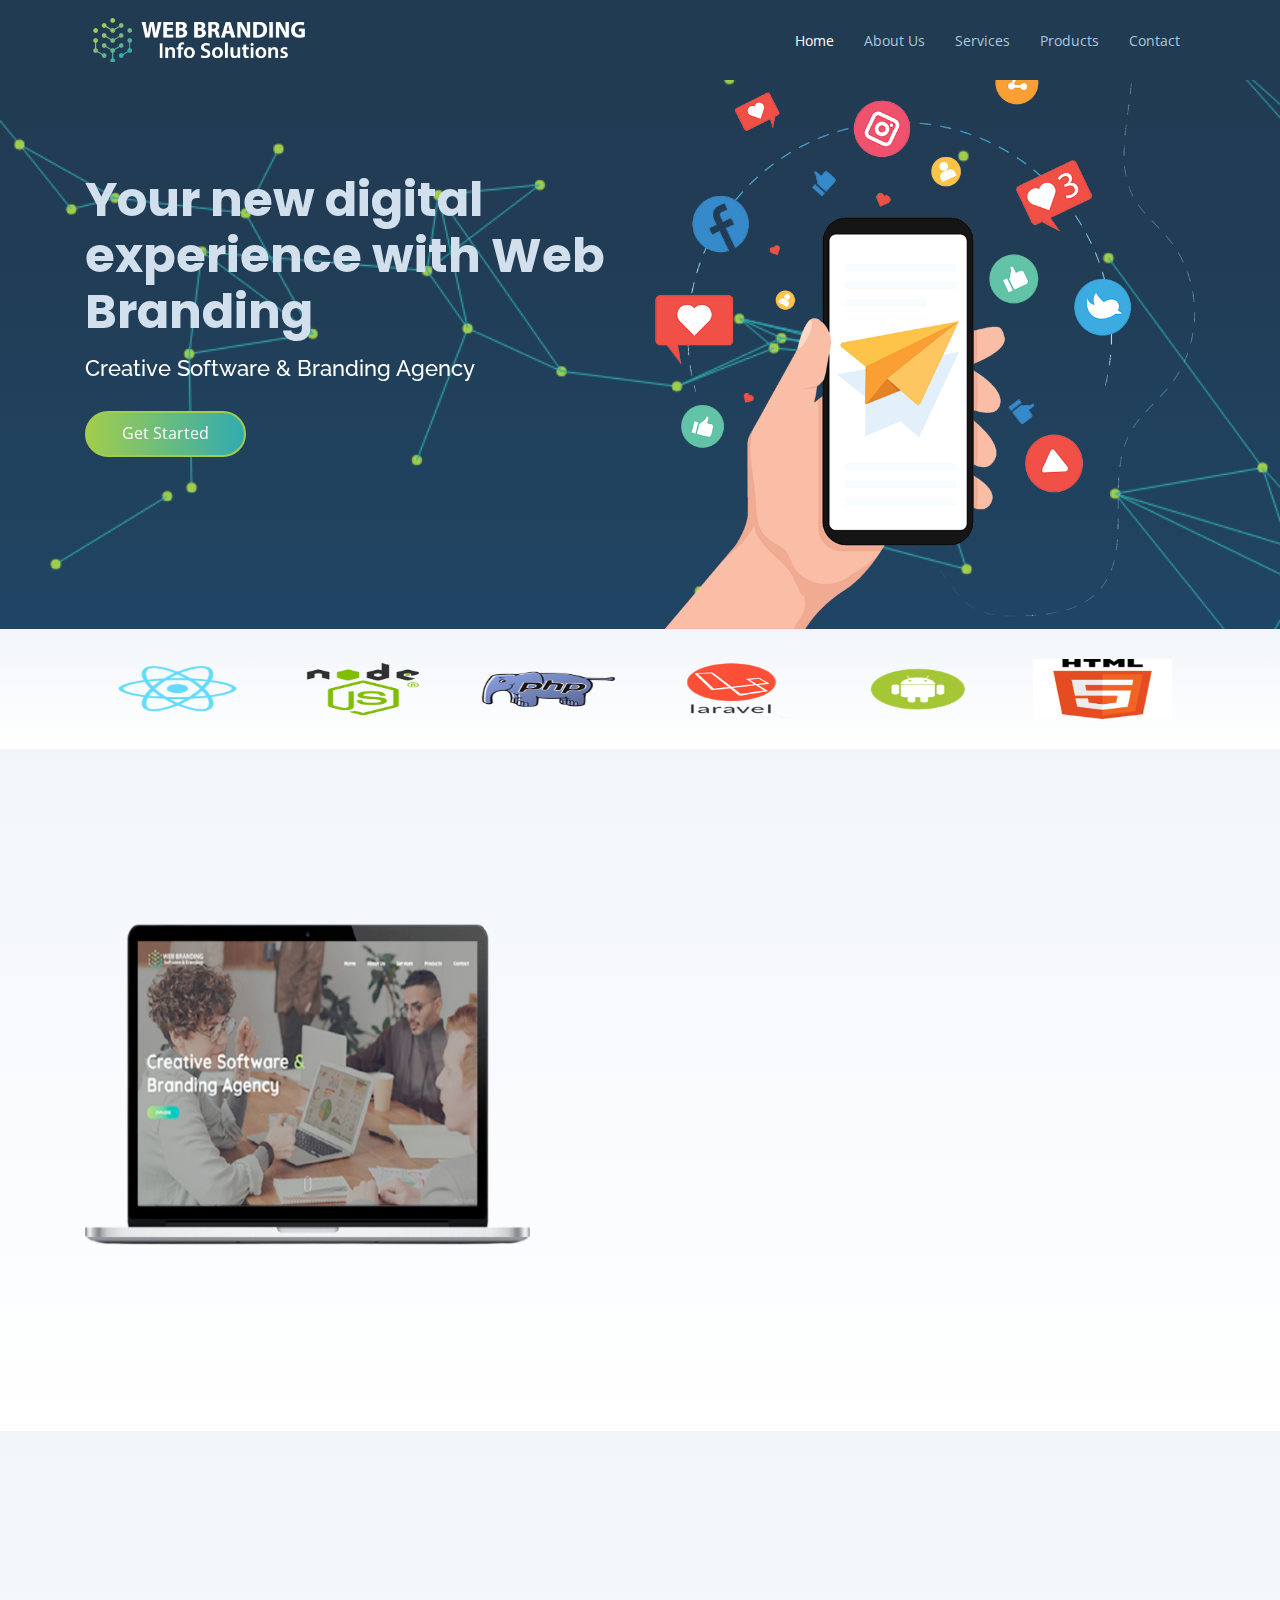
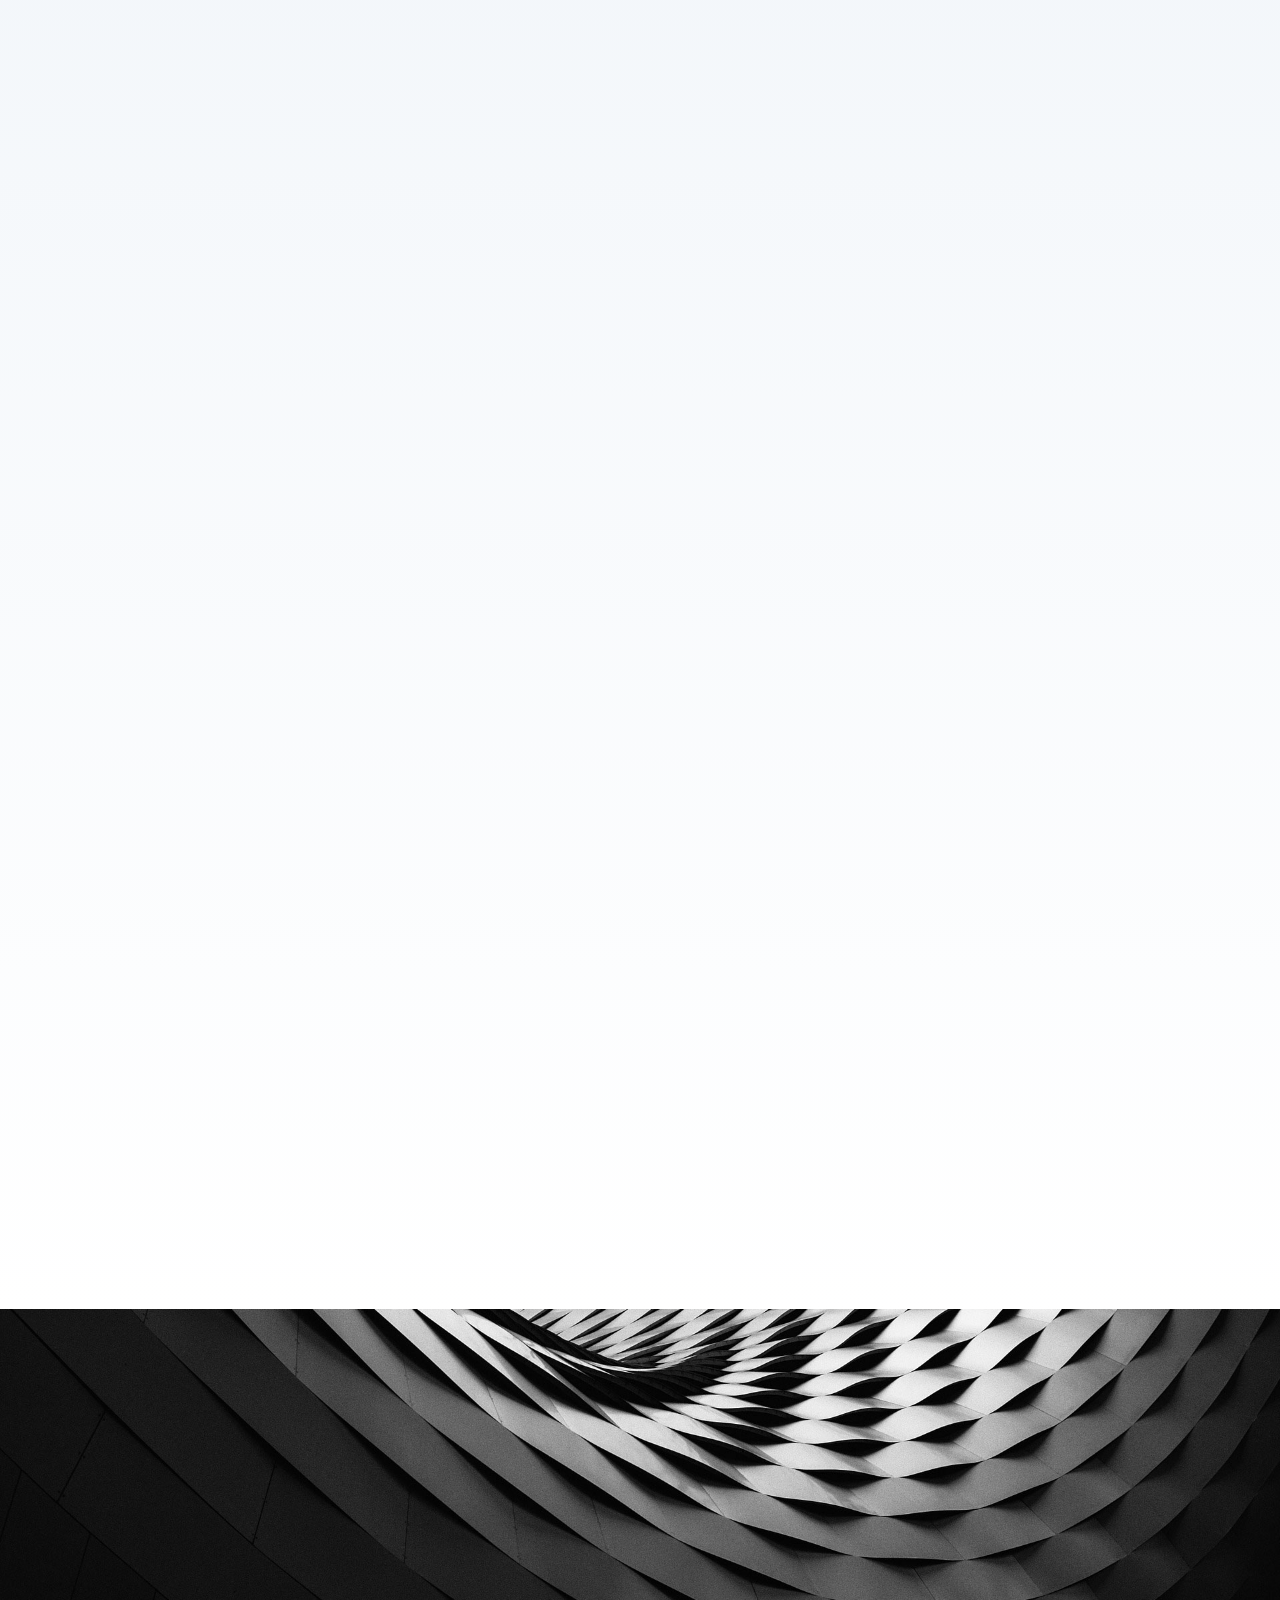
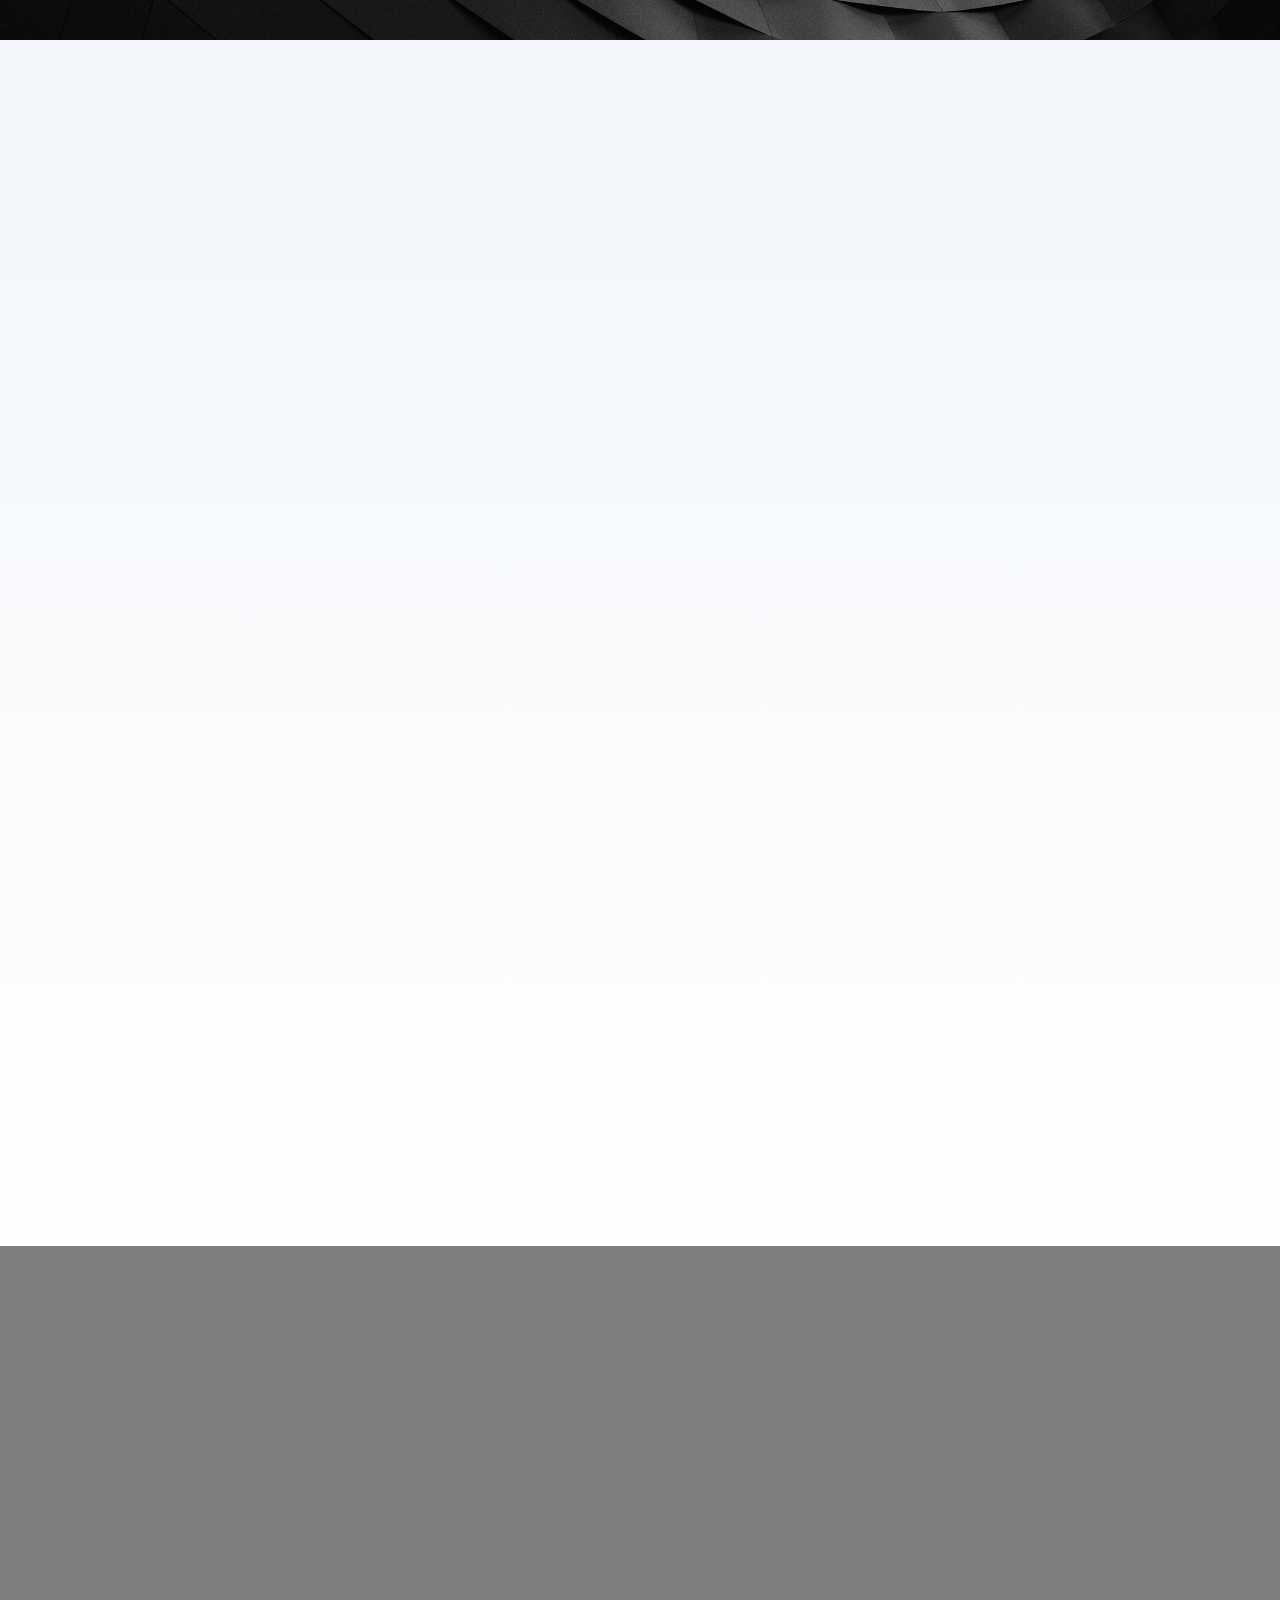
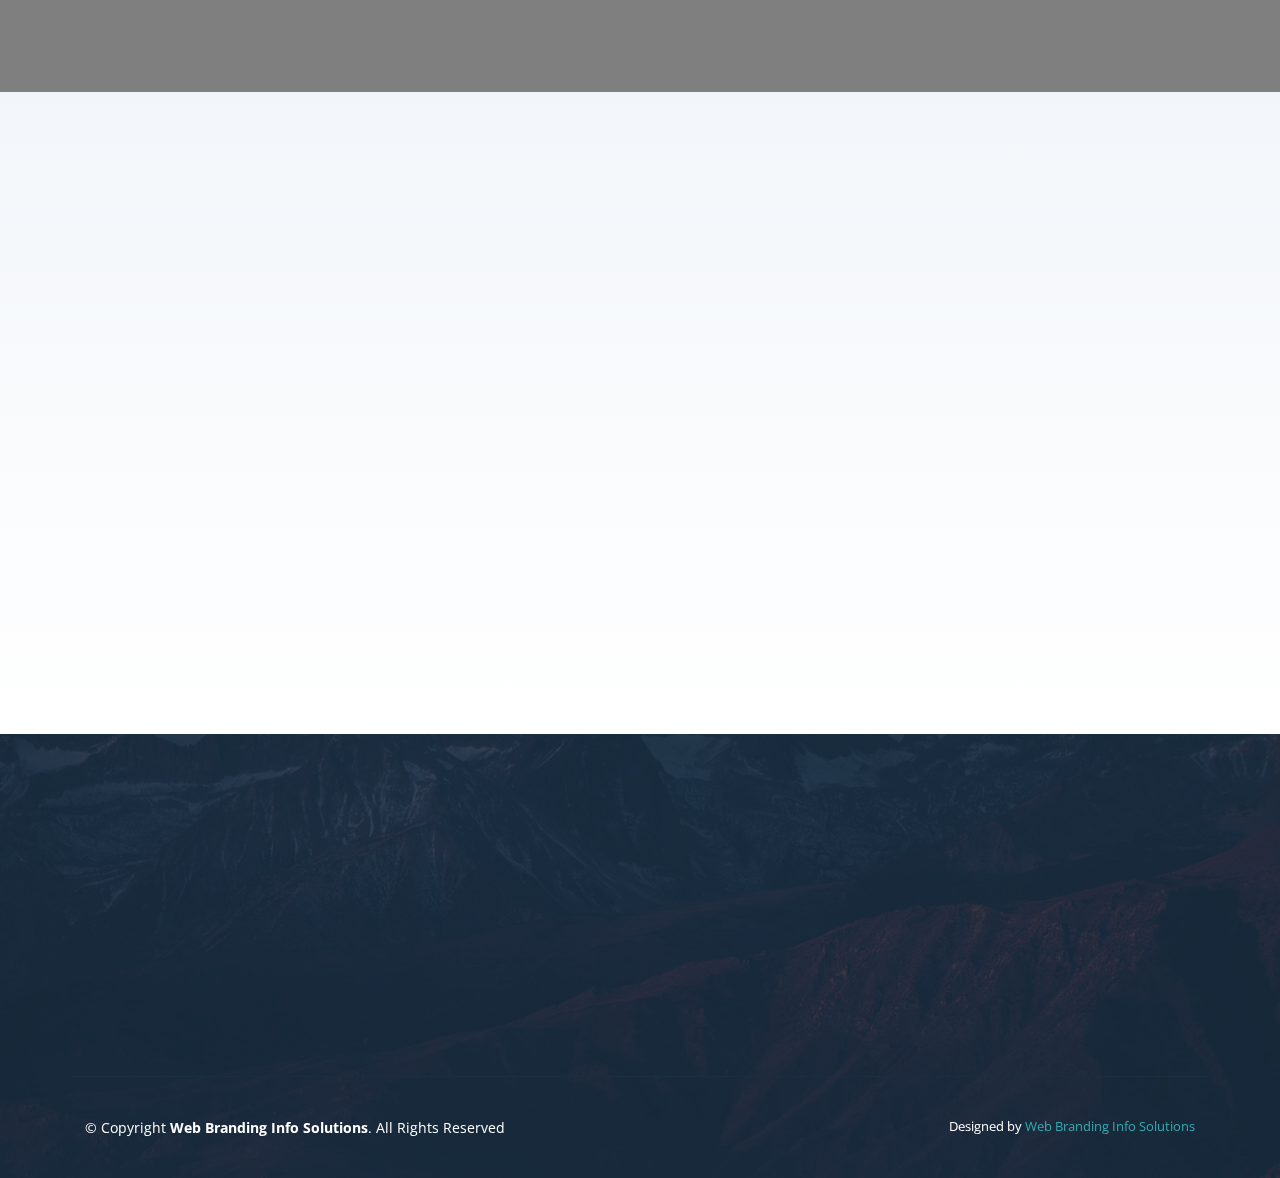
<file: index.html>
<!DOCTYPE html>
<html lang="en">

<head>
  <meta charset="utf-8">
  <meta content="width=device-width, initial-scale=1.0" name="viewport">

  <title>Webbranding-Home</title>
  <meta content="" name="description">
  <meta content="" name="keywords">


  <!-- Favicons -->
 <!-- <link rel="icon" type="image/jpeg" href="assets/img/White logo1.png"> -->

  <!-- <link href="assets/img/favicon.png" rel="icon"> -->
  <link href="assets/img/apple-touch-icon.png" rel="apple-touch-icon"> 

  <!-- Google Fonts -->
  <link
    href="https://fonts.googleapis.com/css?family=Open+Sans:300,300i,400,400i,600,600i,700,700i|Raleway:300,300i,400,400i,500,500i,600,600i,700,700i|Poppins:300,300i,400,400i,500,500i,600,600i,700,700i"
    rel="stylesheet">

  <!-- Vendor CSS Files -->
  <link href="assets/vendor/bootstrap/css/bootstrap.min.css" rel="stylesheet">
  <link href="assets/vendor/icofont/icofont.min.css" rel="stylesheet">
  <link href="assets/vendor/boxicons/css/boxicons.min.css" rel="stylesheet">
  <link href="assets/vendor/owl.carousel/assets/owl.carousel.min.css" rel="stylesheet">
  <link href="assets/vendor/venobox/venobox.css" rel="stylesheet">
  <link href="assets/vendor/aos/aos.css" rel="stylesheet">

  <!-- Template Main CSS File -->
  <link href="assets/css/style.css" rel="stylesheet">


</head>

<body>
    <!-- Preloader -->
    <div class="loader">
      <div class="d-table">
          <div class="d-table-cell">
              <div class="spinner">
                  <div class="double-bounce1"></div>
                  <div class="double-bounce2"></div>
              </div>
          </div>
      </div>
  </div>
  <!-- End Preloader -->
  <!-- ======= Header ======= -->
  <header id="header">
    <div class="container d-flex align-items-center">

      <div class="logo mr-auto">
        <h1 class="text-light">
          <a href="index.html">
            <!-- <img class="logo" src="assets/img/White logo1.png" alt=""> -->
            <img class="logo-2" src="assets/img/White logo1.png" alt="">
          </a>
          <!-- <a href="index.html">Bocor<span>.</span></a> -->
        </h1>
        <!-- Uncomment below if you prefer to use an image logo -->
        <!-- <a href="index.html"><img src="assets/img/logo.png" alt="" class="img-fluid"></a>-->
      </div>

      <nav class="nav-menu d-none d-lg-block">
        <ul>
          <li class="active"><a href="index.html">Home</a></li>
          <li><a href="aboutus.html">About Us</a></li>
          <li><a href="services.html">Services</a></li>
          <li><a href="products.html">Products</a></li>
          <li><a href="contact.html">Contact</a></li>


          <!-- <li class="get-started"><a href="#about">Get Started</a></li> -->
        </ul>
      </nav><!-- .nav-menu -->

    </div>
  </header><!-- End Header -->

  <!-- ======= Hero Section ======= -->

  <section id="hero">
    <div id="particles" style="position: relative;">
      <!-- <div id="webcoderskull"> -->
      <div class="container">
        <div class="row d-flex align-items-center">
          <div class=" col-lg-6 py-lg-0 order-2 order-lg-1" data-aos="fade-right">
            <h1>Your new digital experience with Web Branding</h1>
            <h2>Creative Software & Branding Agency
            </h2>
            <a href="#about" class="btn-get-started scrollto">Get Started</a>
          </div>
          <div class="col-lg-6 order-1 order-lg-2 hero-img text-right" data-aos="fade-left">
            <img src="assets/img/hero-img.png" class="img-fluid" alt="">
          </div>
        </div>
      </div>
      <!-- </div> -->
    </div>
  </section>
  <!-- End Hero -->

  <main id="main">

    <!-- ======= Clients Section ======= -->
    <section id="clients" class="clients section-bg">
      <div class="container">

        <div class="row no-gutters clients-wrap clearfix wow fadeInUp justify-content-between">

          <div class="col-lg-2 col-md-4 col-6">
            <div class="client-logo">
              <img src="assets/img/react.png" class="img-fluid" alt="" data-aos="flip-right">
            </div>
          </div>

          <div class="col-lg-2 col-md-4 col-6">
            <div class="client-logo">
              <img src="assets/img/node.png" class="img-fluid" alt="" data-aos="flip-right" data-aos-delay="100">
            </div>
          </div>

          <div class="col-lg-2 col-md-4 col-6">
            <div class="client-logo">
              <img src="assets/img/php.png" class="img-fluid" alt="" data-aos="flip-right" data-aos-delay="200">
            </div>
          </div>

          <div class="col-lg-2 col-md-4 col-6">
            <div class="client-logo">
              <img src="assets/img/laravel.png" class="img-fluid" alt="" data-aos="flip-right" data-aos-delay="300">
            </div>
          </div>
          <div class="col-lg-2 col-md-4 col-6">
            <div class="client-logo">
              <img src="assets/img/android.png" class="img-fluid" alt="" data-aos="flip-right" data-aos-delay="300">
            </div>
          </div>
          <div class="col-lg-2 col-md-4 col-6">
            <div class="client-logo">
              <img src="assets/img/html.png" class="img-fluid" alt="" data-aos="flip-right" data-aos-delay="300">
            </div>
          </div>

        </div>

      </div>
    </section><!-- End Clients Section -->

    <!-- ======= About Section ======= -->
    <section id="about" class="about  section-bg">
      <div class="container">

        <div class="row align-items-center">
          <div class=" col-xl-5 image">
            <img src="assets/img/hero.png" class="img-fluid">
          </div>
          <div class="col-xl-7  pl-lg-5 pr-lg-1 d-flex align-items-stretch">
            <div class="content d-flex flex-column justify-content-center">
              <h3 data-aos="fade-in" data-aos-delay="100">Hi their, Welcome to
                Webbranding.</h3>
              <h3 data-aos="fade-in" data-aos-delay="100">We're ready to help you.</h3>
              <p data-aos="fade-in">
                we believe in making the world a better place through Advertising/Branding.
                Everything we do, we believe in driving meaningful outcomes
                for our clients to ensure they make the greatest impact in the business world today and tomorrow.
              </p>
              <div class="row">
                <div class="col-md-6 icon-box" data-aos="fade-up">
                  <i class="bx bx-cube-alt spin"></i>
                  <h4><a href="#">Excellent Service</a></h4>
                  <p>Our customers feel that they have received that little unexpected extra in the shape of extra
                    effort.</p>
                </div>
                <div class="col-md-6 icon-box" data-aos="fade-up" data-aos-delay="100">
                  <i class="bx bx-cube-alt spin"></i>
                  <h4><a href="#">Client Satisfaction</a></h4>
                  <p>Customer satisfaction is a factor that helps you stand out of the competition.</p>
                </div>
                <div class="col-md-6 icon-box" data-aos="fade-up" data-aos-delay="200">
                  <i class="bx bx-cube-alt spin"></i>
                  <h4><a href="#">Quality & Reliability</a></h4>
                  <p>We design, develop and deliver applications to be helpful to manage your business and day to day
                    operations.</p>
                </div>
                <div class="col-md-6 icon-box " data-aos="fade-up" data-aos-delay="300">
                  <i class="bx bx-cube-alt spin"></i>
                  <h4><a href="#">Experienced Team</a></h4>
                  <p>Our team is multi skilled and adaptable. Expertise enhances the efficiency, and renders quality and
                    quantity output.</p>
                </div>
                <!-- <div class="col-md-6 icon-box" data-aos="fade-up" data-aos-delay="300">
                <a href="#about" class="btn-get-started scrollto">Get Started</a></div>
              </div> -->
              </div><!-- End .content-->
            </div>
          </div>

        </div>
    </section><!-- End About Section -->

    <!-- ======= Services Section ======= -->
    <section id="services" class="services section-bg">
      <div class="container">

        <div class="section-title">
          <h2 data-aos="fade-in">Services</h2>
          <p data-aos="fade-in">We help our client companies accurately track their advertising
            results and get more leads and sales from the web. It is our responsibility to
            carry out successful IT operations and mitigate risk your business.</p>
        </div>

        <div class="row">
          <div class="col-md-6 d-flex align-items-stretch" data-aos="fade-right">
            <div class="card">
              <div class="card-img">
                <img src="assets/img/service1.jpg" alt="...">
              </div>
              <div class="card-body">
                <h5 class="card-title"><a href="">Mobile Application</a></h5>
                <p class="card-text text-justify">Webbranding is renowned as one of the best app development companies
                  in app space
                  with its outstanding capabilities and a team of mobile app designers and mobile app developers.
                  The company offers winning app strategies.</p>
                <!-- <div class="read-more"><a href="#"><i class="icofont-arrow-right"></i> Read More</a></div> -->
              </div>
            </div>
          </div>
          <div class="col-md-6 d-flex align-items-stretch" data-aos="fade-left">
            <div class="card">
              <div class="card-img">
                <img src="assets/img/service2.jpg" alt="...">
              </div>
              <div class="card-body">
                <h5 class="card-title"><a href="">Web Application</a></h5>
                <p class="card-text text-justify">With the help of our highly qualified & experienced developers
                  Webbranding deliver's highly customized web applications to our clients.
                  We provide web applications of various types such as CMS, eCommerce web portal, and enterprise web
                  development.</p>
                <!-- <div class="read-more"><a href="#"><i class="icofont-arrow-right"></i> Read More</a></div> -->
              </div>
            </div>

          </div>
          <div class="col-md-6 d-flex align-items-stretch" data-aos="fade-right">
            <div class="card">
              <div class="card-img">
                <img src="assets/img/service3.jpg" alt="...">
              </div>
              <div class="card-body">
                <h5 class="card-title"><a href="">Website Developing</a></h5>
                <p class="card-text text-justify">We are a way to go firm when it comes to website development.
                  We have developed our expertise by providing quality solutions for various
                  businesses over the past few years. Our website applications have had a huge
                  impact on the business of our clients.</p>
                <!-- <div class="read-more"><a href="#"><i class="icofont-arrow-right"></i> Read More</a></div> -->
              </div>
            </div>
          </div>
          <div class="col-md-6 d-flex align-items-stretch" data-aos="fade-left">
            <div class="card">
              <div class="card-img">
                <img src="assets/img/services-4.jpg" alt="...">
              </div>
              <div class="card-body">
                <h5 class="card-title"><a href="">Digital Marketing</a></h5>
                <p class="card-text text-justify">Need more inquiries from your online marketing?
                  You have come to the right place. We partner with hundreds of small,
                  medium and enterprise businesses to get the results they want through
                  comprehensive, cohesive digital marketing campaigns.</p>
                <!-- <div class="read-more"><a href="#"><i class="icofont-arrow-right"></i> Read More</a></div> -->
              </div>
            </div>
          </div>
          <div class="text-center col-md-12 " data-aos="fade-left">

            <a href="services.html" class="btn-get-started scrollto">Read More</a>
          </div>
        </div>

      </div>
    </section>
    <!-- End Services Section -->
    <!--  counter Section -->
    <section id="count" class="  count " >
   
      <div class="container">
        <div class="counter" data-aos="fade-up">
      <div class="row">
        <div class="col-lg-4">
          <div class="fadeInUp ">
            <span class="subheading text-white"><b>Some</b></span>
            <h2 class="mb-4 text-white"><b>Interesting Facts</b></h2>
          </div>
        </div>
        <div class="col-lg-8">
          <div class="row">

            <div class="col-12 col-lg-3">
              <div class="count-up">
                <p class="counter-count text-white">8240</p>
                <p class="text-white">Hours of Works</p>
              </div>
            </div>

            <div class="col-12 col-lg-3">
              <div class="count-up">
                <p class="counter-count text-white">315</p>
                <p class="text-white">Projects Done</p>
              </div>
            </div>

            <div class="col-12 col-lg-3">
              <div class="count-up">
                <p class="counter-count text-white">250</p>
                <p class="text-white">Satisfied Customers</p>
              </div>
            </div>

            <div class="col-12 col-lg-3">
              <div class="count-up">
                <p class="counter-count text-white">32</p>
                <p class="text-white">Awards Winning</p>
              </div>
            </div>

          </div>
        </div>
      </div>
            
          
        </div>
      </div>
    </section>
    <!-- end counter Section -->
    <!-- ======= Features Section ======= -->
    <!-- <section id="features" class="features section-bg">
      <div class="container">

        <div class="section-title">
          <h2 data-aos="fade-in">Features</h2>
          <p data-aos="fade-in">Magnam dolores commodi suscipit. Necessitatibus eius consequatur ex aliquid fuga eum
            quidem. Sit sint consectetur velit. Quisquam quos quisquam cupiditate. Et nemo qui impedit suscipit alias
            ea. Quia fugiat sit in iste officiis commodi quidem hic quas.</p>
        </div>

        <div class="row content">
          <div class="col-md-5" data-aos="fade-right">
            <img src="assets/img/features-1.svg" class="img-fluid" alt="">
          </div>
          <div class="col-md-7 pt-4" data-aos="fade-left">
            <h3>Voluptatem dignissimos provident quasi corporis voluptates sit assumenda.</h3>
            <p class="font-italic">
              Lorem ipsum dolor sit amet, consectetur adipiscing elit, sed do eiusmod tempor incididunt ut labore et
              dolore
              magna aliqua.
            </p>
            <ul>
              <li><i class="icofont-check"></i> Ullamco laboris nisi ut aliquip ex ea commodo consequat.</li>
              <li><i class="icofont-check"></i> Duis aute irure dolor in reprehenderit in voluptate velit.</li>
            </ul>
          </div>
        </div>

        <div class="row content">
          <div class="col-md-5 order-1 order-md-2" data-aos="fade-left">
            <img src="assets/img/features-2.svg" class="img-fluid" alt="">
          </div>
          <div class="col-md-7 pt-5 order-2 order-md-1" data-aos="fade-right">
            <h3>Corporis temporibus maiores provident</h3>
            <p class="font-italic">
              Lorem ipsum dolor sit amet, consectetur adipiscing elit, sed do eiusmod tempor incididunt ut labore et
              dolore
              magna aliqua.
            </p>
            <p>
              Ullamco laboris nisi ut aliquip ex ea commodo consequat. Duis aute irure dolor in reprehenderit in
              voluptate
              velit esse cillum dolore eu fugiat nulla pariatur. Excepteur sint occaecat cupidatat non proident, sunt in
              culpa qui officia deserunt mollit anim id est laborum
            </p>
          </div>
        </div>

        <div class="row content">
          <div class="col-md-5" data-aos="fade-right">
            <img src="assets/img/features-3.svg" class="img-fluid" alt="">
          </div>
          <div class="col-md-7 pt-5" data-aos="fade-left">
            <h3>Sunt consequatur ad ut est nulla consectetur reiciendis animi voluptas</h3>
            <p>Cupiditate placeat cupiditate placeat est ipsam culpa. Delectus quia minima quod. Sunt saepe odit aut
              quia voluptatem hic voluptas dolor doloremque.</p>
            <ul>
              <li><i class="icofont-check"></i> Ullamco laboris nisi ut aliquip ex ea commodo consequat.</li>
              <li><i class="icofont-check"></i> Duis aute irure dolor in reprehenderit in voluptate velit.</li>
              <li><i class="icofont-check"></i> Facilis ut et voluptatem aperiam. Autem soluta ad fugiat.</li>
            </ul>
          </div>
        </div>

        <div class="row content">
          <div class="col-md-5 order-1 order-md-2" data-aos="fade-left">
            <img src="assets/img/features-4.svg" class="img-fluid" alt="">
          </div>
          <div class="col-md-7 pt-5 order-2 order-md-1" data-aos="fade-right">
            <h3>Quas et necessitatibus eaque impedit ipsum animi consequatur incidunt in</h3>
            <p class="font-italic">
              Lorem ipsum dolor sit amet, consectetur adipiscing elit, sed do eiusmod tempor incididunt ut labore et
              dolore
              magna aliqua.
            </p>
            <p>
              Ullamco laboris nisi ut aliquip ex ea commodo consequat. Duis aute irure dolor in reprehenderit in
              voluptate
              velit esse cillum dolore eu fugiat nulla pariatur. Excepteur sint occaecat cupidatat non proident, sunt in
              culpa qui officia deserunt mollit anim id est laborum
            </p>
          </div>
        </div>

      </div>
    </section> -->
    <!-- End Features Section -->

    <!-- ======= Portfolio Section ======= -->
    <section id="portfolio" class="portfolio section-bg">
      <div class="container">

        <div class="section-title">
          <h2 data-aos="fade-in">Portfolio</h2>
          <p data-aos="fade-in">We deliver the right results exceeding the expectation</p>
        </div>

        <!-- <div class="row">
          <div class="col-lg-12">
            <ul id="portfolio-flters">
              <li data-filter="*" class="filter-active">All</li>
              <li data-filter=".filter-app">App</li>
              <li data-filter=".filter-card">Card</li>
              <li data-filter=".filter-web">Web</li>
            </ul>
          </div>
        </div> -->

        <div class="row portfolio-container" data-aos="fade-up">

          <div class="col-lg-4 col-md-6 portfolio-item filter-app">
            <div class="portfolio-wrap">
              <img src="assets/img/portfolio/1.jpeg" class="img-fluid" alt="">
              <div class="portfolio-links">
                <a href="assets/img/portfolio/1.jpeg" data-gall="portfolioGallery" class="venobox" title=""><i
                    class="icofont-plus-circle"></i></a>
                <!-- <a href="portfolio-details.html" title="More Details"><i class="icofont-link"></i></a> -->
              </div>
              <div class="portfolio-info">
                <h4>Website Work</h4>
                <!-- <p>App</p> -->
              </div>
            </div>
          </div>

          <div class="col-lg-4 col-md-6 portfolio-item filter-web">
            <div class="portfolio-wrap">
              <img src="assets/img/portfolio/2.jpeg" class="img-fluid" alt="">
              <div class="portfolio-links">
                <a href="assets/img/portfolio/2.jpeg" data-gall="portfolioGallery" class="venobox" title=""><i
                    class="icofont-plus-circle"></i></a>
                <!-- <a href="portfolio-details.html" title="More Details"><i class="icofont-link"></i></a> -->
              </div>
              <div class="portfolio-info">
                <h4>Website Work</h4>

              </div>
            </div>
          </div>

          <div class="col-lg-4 col-md-6 portfolio-item filter-app">
            <div class="portfolio-wrap">
              <img src="assets/img/portfolio/3.jpeg" class="img-fluid" alt="">
              <div class="portfolio-links">
                <a href="assets/img/portfolio/3.jpeg" data-gall="portfolioGallery" class="venobox" title=""><i
                    class="icofont-plus-circle"></i></a>
                <!-- <a href="portfolio-details.html" title="More Details"><i class="icofont-link"></i></a> -->
              </div>
              <div class="portfolio-info">
                <h4>Website Work</h4>

              </div>
            </div>
          </div>

          <div class="col-lg-4 col-md-6 portfolio-item filter-card">
            <div class="portfolio-wrap">
              <img src="assets/img/portfolio/4.jpeg" class="img-fluid" alt="">
              <div class="portfolio-links">
                <a href="assets/img/portfolio/4.jpeg" data-gall="portfolioGallery" class="venobox" title=""><i
                    class="icofont-plus-circle"></i></a>
                <!-- <a href="portfolio-details.html" title="More Details"><i class="icofont-link"></i></a> -->
              </div>
              <div class="portfolio-info">
                <h4>Logo Design</h4>

              </div>
            </div>
          </div>

          <div class="col-lg-4 col-md-6 portfolio-item filter-web">
            <div class="portfolio-wrap">
              <img src="assets/img/portfolio/5.jpeg" class="img-fluid" alt="">
              <div class="portfolio-links">
                <a href="assets/img/portfolio/5.jpeg" data-gall="portfolioGallery" class="venobox" title=""><i
                    class="icofont-plus-circle"></i></a>
                <!-- <a href="portfolio-details.html" title="More Details"><i class="icofont-link"></i></a> -->
              </div>
              <div class="portfolio-info">
                <h4>Brochure Design</h4>

              </div>
            </div>
          </div>

          <div class="col-lg-4 col-md-6 portfolio-item filter-app">
            <div class="portfolio-wrap">
              <img src="assets/img/portfolio/6.jpeg" class="img-fluid" alt="">
              <div class="portfolio-links">
                <a href="assets/img/portfolio/6.jpeg" data-gall="portfolioGallery" class="venobox" title=""><i
                    class="icofont-plus-circle"></i></a>
                <!-- <a href="portfolio-details.html" title="More Details"><i class="icofont-link"></i></a> -->
              </div>
              <div class="portfolio-info">
                <h4>Logo Design</h4>

              </div>
            </div>
          </div>

          <div class="col-lg-4 col-md-6 portfolio-item filter-card">
            <div class="portfolio-wrap">
              <img src="assets/img/portfolio/7.jpeg" class="img-fluid" alt="">
              <div class="portfolio-links">
                <a href="assets/img/portfolio/7.jpeg" data-gall="portfolioGallery" class="venobox" title=""><i
                    class="icofont-plus-circle"></i></a>
                <!-- <a href="portfolio-details.html" title="More Details"><i class="icofont-link"></i></a> -->
              </div>
              <div class="portfolio-info">
                <h4>Graphic Design</h4>

              </div>
            </div>
          </div>

          <div class="col-lg-4 col-md-6 portfolio-item filter-card">
            <div class="portfolio-wrap">
              <img src="assets/img/portfolio/8.jpeg" class="img-fluid" alt="">
              <div class="portfolio-links">
                <a href="assets/img/portfolio/8.jpeg" data-gall="portfolioGallery" class="venobox" title=""><i
                    class="icofont-plus-circle"></i></a>
                <!-- <a href="portfolio-details.html" title="More Details"><i class="icofont-link"></i></a> -->
              </div>
              <div class="portfolio-info">
                <h4>Website Work</h4>

              </div>
            </div>
          </div>

          <div class="col-lg-4 col-md-6 portfolio-item filter-web">
            <div class="portfolio-wrap">
              <img src="assets/img/portfolio/9.jpeg" class="img-fluid" alt="">
              <div class="portfolio-links">
                <a href="assets/img/portfolio/9.jpeg" data-gall="portfolioGallery" class="venobox" title=""><i
                    class="icofont-plus-circle"></i></a>
                <!-- <a href="portfolio-details.html" title="More Details"><i class="icofont-link"></i></a> -->
              </div>
              <div class="portfolio-info">
                <h4>Logo Design</h4>

              </div>
            </div>
          </div>
          <div class="col-lg-12 col-md-6 portfolio-item filter-web text-center">
            <a href="products.html" class="btn-get-started scrollto">View More</a>
          </div>

        </div>

      </div>
    </section><!-- End Portfolio Section -->

    <!-- ======= Team Section ======= -->
    <!-- <section id="team" class="team section-bg">
      <div class="container">

        <div class="section-title">
          <h2 data-aos="fade-in">Team</h2>
          <p data-aos="fade-in">Meet the leadership team</p>
        </div>

        <div class="row justify-content-center">
          <div class="col-xl-3 col-lg-4 col-md-6">
            <div class="member" data-aos="fade-up">
              <div class="pic"><img src="assets/img/team/team-1.jpg" alt=""></div>
              <h4>Walter White</h4>
              <span>Chief Executive Officer</span>
              <div class="social">
                <a href=""><i class="icofont-twitter"></i></a>
                <a href=""><i class="icofont-facebook"></i></a>
                <a href=""><i class="icofont-instagram"></i></a>
                <a href=""><i class="icofont-linkedin"></i></a>
              </div>
            </div>
          </div>

          <div class="col-xl-3 col-lg-4 col-md-6">
            <div class="member" data-aos="fade-up" data-aos-delay="100">
              <div class="pic">
                <img src="assets/img/team/team.jpg" alt="">
              </div>
              <h4>Hashir P Nisam</h4>
              <span>Managing Director</span>
              <div class="social">
                <a href=""><i class="icofont-twitter"></i></a>
                <a href=""><i class="icofont-facebook"></i></a>
                <a href=""><i class="icofont-instagram"></i></a>
                <a href=""><i class="icofont-linkedin"></i></a>
              </div>
            </div>
          </div>

         

        </div>

      </div>
    
    
    </section> -->
    <!-- End Team Section -->
<!-- ======= testimonials Section ======= -->
<section id="testimonials" class="testimonials">
  <div class="container">

    <div class="portfolio-details-container" data-aos="fade-up">

      <div class="owl-carousel portfolio-details-carousel">
        
        <div class="testimonial-item text-center text-white">
          <img src="assets/img/test2.jpg" class="testimonial-img" alt="">
          <h3 class="pt-2">Sameeh</h3>
          <h5>Khibra Tech</h5>
          <p>
            <i class="bx bxs-quote-alt-left quote-icon-left"></i>
            I am satisfied with the team and speed of work is much appreciated.<i class="bx bxs-quote-alt-right quote-icon-right"></i>
          </p>
        </div>
        <div class="testimonial-item text-center text-white">
          <img src="assets/img/test3.jpg" class="testimonial-img" alt="">
          <h3 class="pt-2">Sameer</h3>
          <h5>Alvis Qatar</h5>
          <p>
            <i class="bx bxs-quote-alt-left quote-icon-left"></i>
            Your effort and smart work are very much appreciated.<i class="bx bxs-quote-alt-right quote-icon-right"></i>
          </p>
        </div>
        <div class="testimonial-item text-center text-white">
          <img src="assets/img/test1.jpg" class="testimonial-img" alt="">
          <h3 class="pt-2">Jena</h3>
          <h5>Hyaat Clinics</h5>
          <p>
            <i class="bx bxs-quote-alt-left quote-icon-left"></i>
            Provides well designed websites and good technical support.<i class="bx bxs-quote-alt-right quote-icon-right"></i>
          </p>
        </div>
      </div>



    </div>

  </div>
</section>
<!-- =======end testimonials Section ======= -->
    <!-- ======= Pricing Section ======= -->
    <!-- <section id="pricing" class="pricing section-bg">
      <div class="container">

        <div class="section-title">
          <h2 data-aos="fade-in">Pricing</h2>
          <p data-aos="fade-in">Magnam dolores commodi suscipit. Necessitatibus eius consequatur ex aliquid fuga eum
            quidem. Sit sint consectetur velit. Quisquam quos quisquam cupiditate. Et nemo qui impedit suscipit alias
            ea. Quia fugiat sit in iste officiis commodi quidem hic quas.</p>
        </div>

        <div class="row no-gutters">

          <div class="col-lg-4 box" data-aos="zoom-in">
            <h3>Free</h3>
            <h4>$0<span>per month</span></h4>
            <ul>
              <li><i class="bx bx-check"></i> Quam adipiscing vitae proin</li>
              <li><i class="bx bx-check"></i> Nec feugiat nisl pretium</li>
              <li><i class="bx bx-check"></i> Nulla at volutpat diam uteera</li>
              <li class="na"><i class="bx bx-x"></i> <span>Pharetra massa massa ultricies</span></li>
              <li class="na"><i class="bx bx-x"></i> <span>Massa ultricies mi quis hendrerit</span></li>
            </ul>
            <a href="#" class="get-started-btn">Get Started</a>
          </div>

          <div class="col-lg-4 box featured" data-aos="zoom-in">
            <span class="featured-badge">Featured</span>
            <h3>Business</h3>
            <h4>$29<span>per month</span></h4>
            <ul>
              <li><i class="bx bx-check"></i> Quam adipiscing vitae proin</li>
              <li><i class="bx bx-check"></i> Nec feugiat nisl pretium</li>
              <li><i class="bx bx-check"></i> Nulla at volutpat diam uteera</li>
              <li><i class="bx bx-check"></i> Pharetra massa massa ultricies</li>
              <li><i class="bx bx-check"></i> Massa ultricies mi quis hendrerit</li>
            </ul>
            <a href="#" class="get-started-btn">Get Started</a>
          </div>

          <div class="col-lg-4 box" data-aos="zoom-in">
            <h3>Developer</h3>
            <h4>$49<span>per month</span></h4>
            <ul>
              <li><i class="bx bx-check"></i> Quam adipiscing vitae proin</li>
              <li><i class="bx bx-check"></i> Nec feugiat nisl pretium</li>
              <li><i class="bx bx-check"></i> Nulla at volutpat diam uteera</li>
              <li><i class="bx bx-check"></i> Pharetra massa massa ultricies</li>
              <li><i class="bx bx-check"></i> Massa ultricies mi quis hendrerit</li>
            </ul>
            <a href="#" class="get-started-btn">Get Started</a>
          </div>

        </div>

      </div>
    </section> -->
    <!-- End Pricing Section -->

    <!-- ======= Frequently Asked Questions Section ======= -->
    <!-- <section id="faq" class="faq section-bg">
      <div class="container">

        <div class="section-title">
          <h2 data-aos="fade-in">Frequently Asked Questions</h2>
          <p data-aos="fade-in">Magnam dolores commodi suscipit. Necessitatibus eius consequatur ex aliquid fuga eum
            quidem. Sit sint consectetur velit. Quisquam quos quisquam cupiditate. Et nemo qui impedit suscipit alias
            ea. Quia fugiat sit in iste officiis commodi quidem hic quas.</p>
        </div>

        <div class="row faq-item d-flex align-items-stretch" data-aos="fade-up">
          <div class="col-lg-5">
            <i class="bx bx-help-circle"></i>
            <h4>Non consectetur a erat nam at lectus urna duis?</h4>
          </div>
          <div class="col-lg-7">
            <p>
              Feugiat pretium nibh ipsum consequat. Tempus iaculis urna id volutpat lacus laoreet non curabitur gravida.
              Venenatis lectus magna fringilla urna porttitor rhoncus dolor purus non.
            </p>
          </div>
        </div>

        <div class="row faq-item d-flex align-items-stretch" data-aos="fade-up" data-aos-delay="100">
          <div class="col-lg-5">
            <i class="bx bx-help-circle"></i>
            <h4>Feugiat scelerisque varius morbi enim nunc faucibus a pellentesque?</h4>
          </div>
          <div class="col-lg-7">
            <p>
              Dolor sit amet consectetur adipiscing elit pellentesque habitant morbi. Id interdum velit laoreet id donec
              ultrices. Fringilla phasellus faucibus scelerisque eleifend donec pretium. Est pellentesque elit
              ullamcorper dignissim.
            </p>
          </div>
        </div>

        <div class="row faq-item d-flex align-items-stretch" data-aos="fade-up" data-aos-delay="200">
          <div class="col-lg-5">
            <i class="bx bx-help-circle"></i>
            <h4>Dolor sit amet consectetur adipiscing elit pellentesque habitant morbi?</h4>
          </div>
          <div class="col-lg-7">
            <p>
              Eleifend mi in nulla posuere sollicitudin aliquam ultrices sagittis orci. Faucibus pulvinar elementum
              integer enim. Sem nulla pharetra diam sit amet nisl suscipit. Rutrum tellus pellentesque eu tincidunt.
              Lectus urna duis convallis convallis tellus.
            </p>
          </div>
        </div>

        <div class="row faq-item d-flex align-items-stretch" data-aos="fade-up" data-aos-delay="300">
          <div class="col-lg-5">
            <i class="bx bx-help-circle"></i>
            <h4>Ac odio tempor orci dapibus. Aliquam eleifend mi in nulla?</h4>
          </div>
          <div class="col-lg-7">
            <p>
              Aperiam itaque sit optio et deleniti eos nihil quidem cumque. Voluptas dolorum accusantium sunt sit enim.
              Provident consequuntur quam aut reiciendis qui rerum dolorem sit odio. Repellat assumenda soluta sunt
              pariatur error doloribus fuga.
            </p>
          </div>
        </div>

        <div class="row faq-item d-flex align-items-stretch" data-aos="fade-up" data-aos-delay="400">
          <div class="col-lg-5">
            <i class="bx bx-help-circle"></i>
            <h4>Tempus quam pellentesque nec nam aliquam sem et tortor consequat?</h4>
          </div>
          <div class="col-lg-7">
            <p>
              Molestie a iaculis at erat pellentesque adipiscing commodo. Dignissim suspendisse in est ante in. Nunc vel
              risus commodo viverra maecenas accumsan. Sit amet nisl suscipit adipiscing bibendum est. Purus gravida
              quis blandit turpis cursus in
            </p>
          </div>
        </div>

      </div>
    </section> -->
    <!-- End Frequently Asked Questions Section -->

    <!-- ======= Contact Section ======= -->
    <section id="contact" class="contact section-bg">
      <div class="container">

        <div class="section-title">
          <h2 data-aos="fade-in">Contact</h2>
          <p data-aos="fade-in">Contact us today if you have questions about Webbranding. 
            We will respond as soon as possible with answers to your questions.</p>
        </div>

        <div class="row">

          <div class="col-lg-6">

            <div class="row">
              <div class="col-md-12">
                <div class="info-box" data-aos="fade-up">
                  <i class="bx bx-map"></i>
                  <h3>Our Address</h3>
                  <p>Palakuzhy Building, 1st Floor Edappally Toll, Ernakulam-682024</p>
                </div>
              </div>
              <div class="col-md-6">
                <div class="info-box mt-4" data-aos="fade-up" data-aos-delay="100">
                  <i class="bx bx-envelope"></i>
                  <h3>Email Us</h3>
                  <p class="box">info@thewebbranding.com</p>
                </div>
              </div>
              <div class="col-md-6">
                <div class="info-box mt-4" data-aos="fade-up" data-aos-delay="100">
                  <i class="bx bx-phone-call"></i>
                  <h3>Call Us</h3>
                  <p>+91 9400720209<br> +91 8921951258</p>
                 
                </div>
              </div>
            </div>

          </div>

          <div class="col-lg-6 mt-4 mt-lg-0">
            <form action="forms/contact.php" method="post" role="form" class="php-email-form w-100" data-aos="fade-up">
              <div class="form-row">
                <div class="col-md-6 form-group">
                  <input type="text" name="name" class="form-control" id="name" placeholder="Your Name"
                    data-rule="minlen:4" data-msg="Please enter at least 4 chars" />
                  <div class="validate"></div>
                </div>
                <div class="col-md-6 form-group">
                  <input type="email" class="form-control" name="email" id="email" placeholder="Your Email"
                    data-rule="email" data-msg="Please enter a valid email" />
                  <div class="validate"></div>
                </div>
              </div>
              <div class="form-group">
                <input type="text" class="form-control"  name="phone_number" id="phone_number" placeholder="Number"
                  data-rule="minlen:10" data-msg="Please enter valid number" />
                <div class="validate"></div>
              </div>
              <div class="form-group">
                <textarea class="form-control" name="message" rows="5" data-rule="required"
                  data-msg="Please write something for us" placeholder="Message"></textarea>
                <div class="validate"></div>
              </div>
              <div class="mb-3">
                <div class="loading">Loading</div>
                <div class="error-message"></div>
                <div class="sent-message">Your message has been sent. Thank you!</div>
              </div>
              <div class="text-center"><button type="submit">Send Message</button></div>
            </form>
          </div>
          <!-- <div class="col-lg-12 col-md-6 portfolio-item filter-web text-center">
            <a href="#about" class="btn-get-started scrollto">View More</a>
          </div> -->
        </div>

      </div>
    </section><!-- End Contact Section -->

  </main><!-- End #main -->

  <!-- ======= Footer ======= -->
  <footer id="footer">

    <div class="footer-top">

      <div class="container" data-aos="fade-up">

        <div class="row  justify-content-center">
          <div class="col-lg-6">
            <h3>Web Branding Info Solutions</h3>
            <p>we believe in driving meaningful outcomes for our clients 
              to ensure they make the greatest impact in the business world today and tomorrow.</p>
          </div>
        </div>

        <!-- <div class="row footer-newsletter justify-content-center">
          <div class="col-lg-6">
            <form action="" method="post">
              <input type="email" name="email" placeholder="Enter your Email"><input type="submit" value="Subscribe">
            </form>
          </div>
        </div> -->

        <div class="social-links">
          <!-- <a href="#" class="twitter"><i class="bx bxl-twitter"></i></a> -->
          <a href="https://www.facebook.com/thewebbranding/" class="facebook"><i class="bx bxl-facebook"></i></a>
          <a href="https://www.instagram.com/webbrandingtechnologies/ " class="instagram"><i class="bx bxl-instagram"></i></a>
          <a href="https://g.page/web-branding?share" class="map"><i class="bx bxs-map"></i></a>
          <!-- <a href="#" class="linkedin"><i class="bx bxl-linkedin"></i></a> -->
        </div>

      </div>
    </div>

    <div class="container footer-bottom clearfix">
      <div class="copyright">
        &copy; Copyright <strong><span>Web Branding Info Solutions</span></strong>. All Rights Reserved
      </div>
      <div class="credits">
        <!-- All the links in the footer should remain intact. -->
        <!-- You can delete the links only if you purchased the pro version. -->
        <!-- Licensing information: https://bootstrapmade.com/license/ -->
        <!-- Purchase the pro version with working PHP/AJAX contact form: https://bootstrapmade.com/bocor-bootstrap-template-nice-animation/ -->
        Designed by <a href="index.html">Web Branding Info Solutions</a>
      </div>
    </div>
  </footer><!-- End Footer -->

  <a href="#" class="back-to-top"><i class="icofont-simple-up"></i></a>

  <!-- Vendor JS Files -->
  <script src="assets/vendor/jquery/jquery.min.js"></script>
  <script src="assets/vendor/bootstrap/js/bootstrap.bundle.min.js"></script>
  <script src="assets/vendor/jquery.easing/jquery.easing.min.js"></script>
  <script src="assets/vendor/php-email-form/validate.js"></script>
  <script src="assets/vendor/isotope-layout/isotope.pkgd.min.js"></script>
  <script src="assets/vendor/owl.carousel/owl.carousel.min.js"></script>
  <script src="assets/vendor/venobox/venobox.min.js"></script>
  <script src="assets/vendor/aos/aos.js"></script>

  <!-- Template Main JS File -->
  <script src="assets/js/main.js"></script>

</body>

</html>
</file>
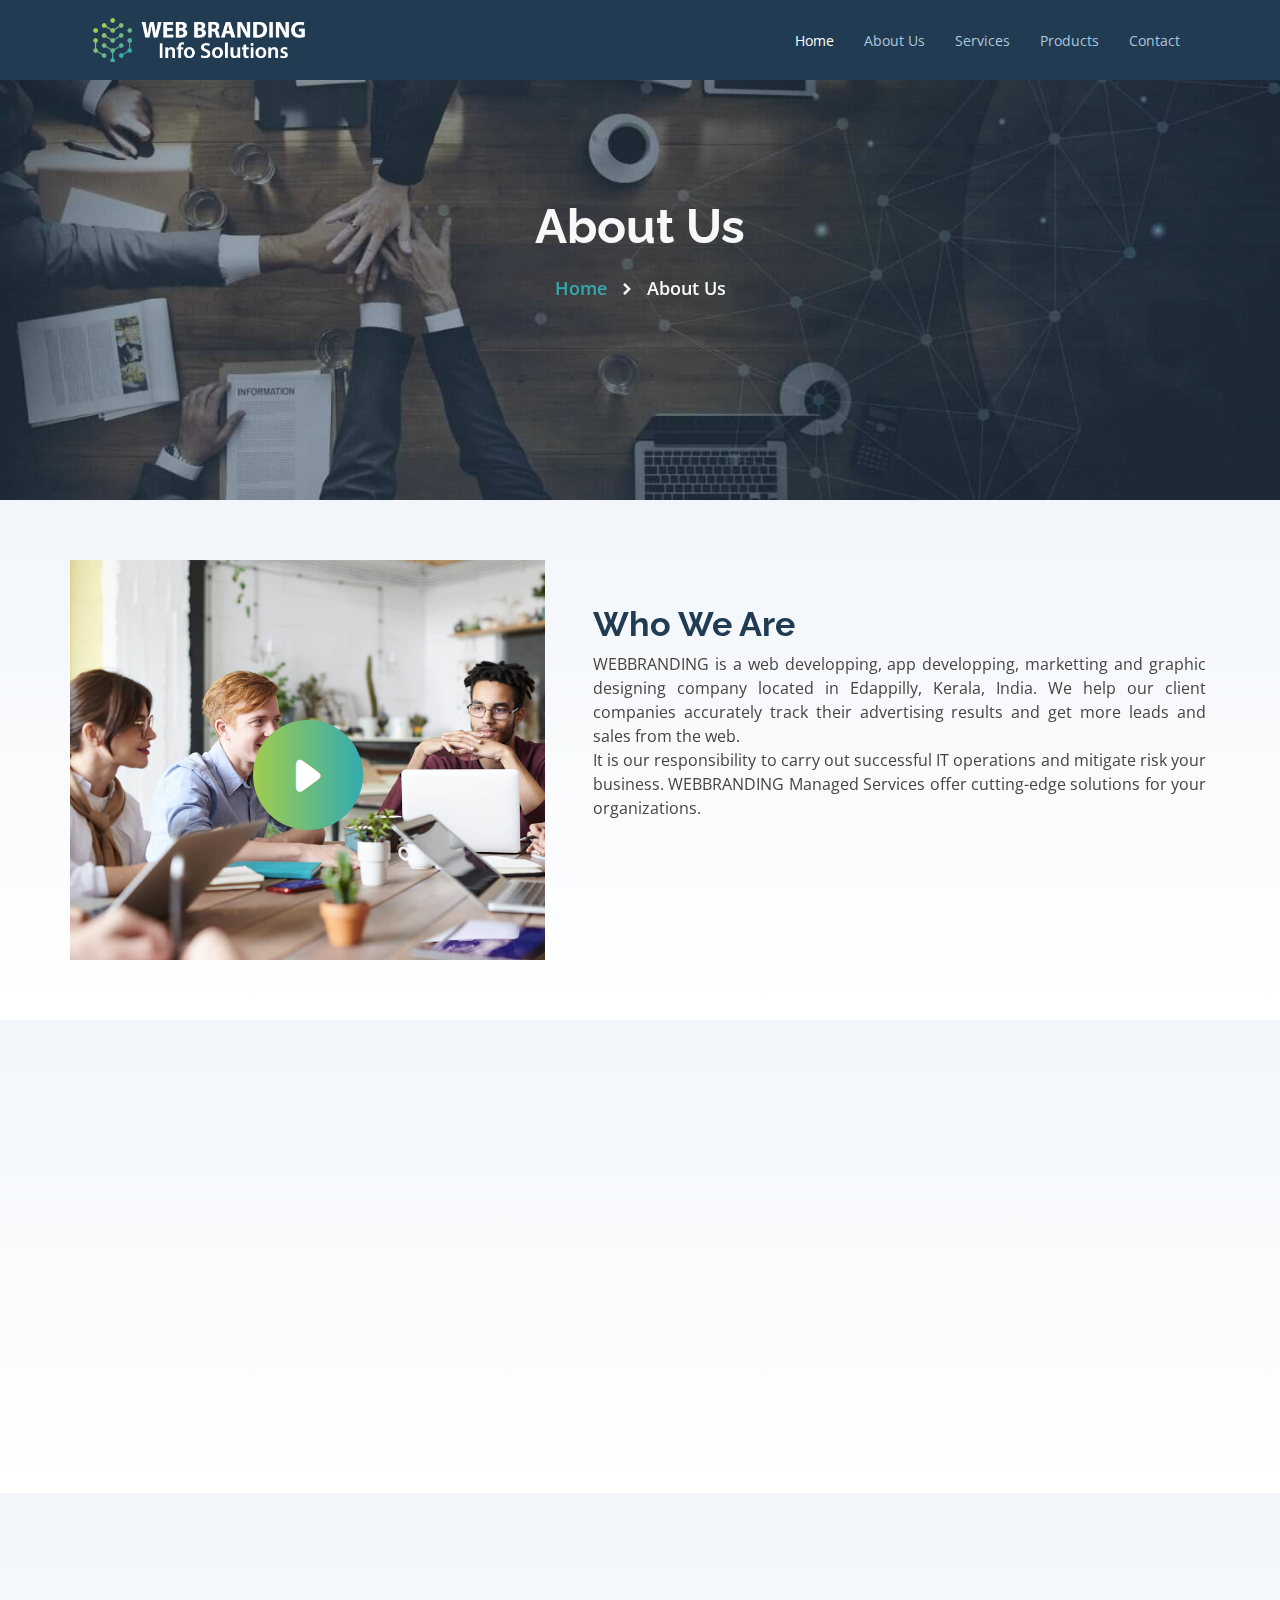
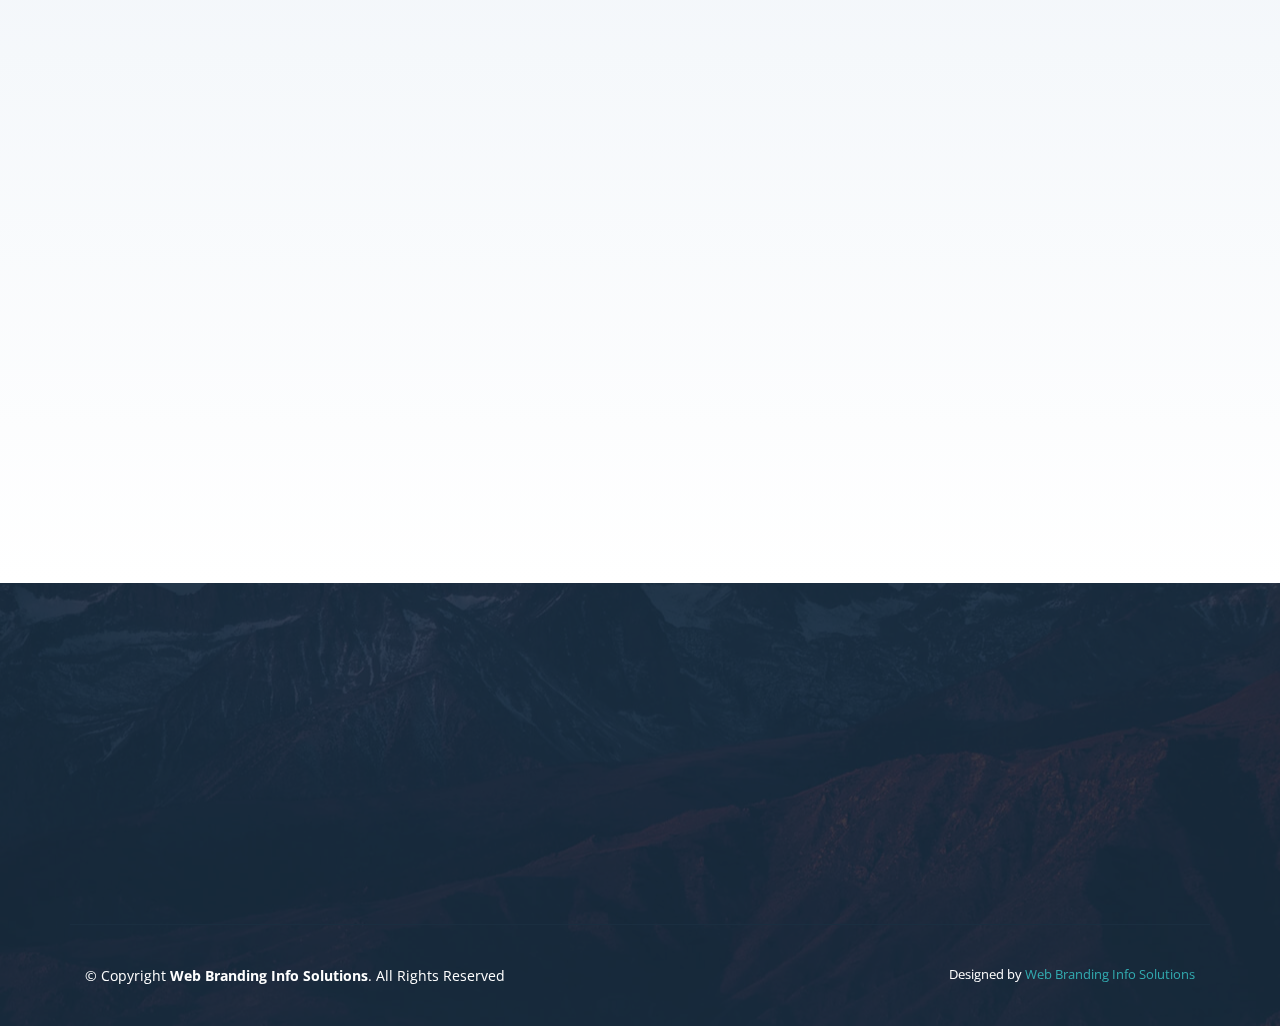
<file: aboutus.html>
<!DOCTYPE html>
<html lang="en">

<head>
  <meta charset="utf-8">
  <meta content="width=device-width, initial-scale=1.0" name="viewport">

  <title>Webbranding- About Us</title>
  <meta content="" name="description">
  <meta content="" name="keywords">

  <link href="assets/img/apple-touch-icon.png" rel="apple-touch-icon"> 

  <!-- Google Fonts -->
  <link href="https://fonts.googleapis.com/css?family=Open+Sans:300,300i,400,400i,600,600i,700,700i|Raleway:300,300i,400,400i,500,500i,600,600i,700,700i|Poppins:300,300i,400,400i,500,500i,600,600i,700,700i" rel="stylesheet">

  <!-- Vendor CSS Files -->
  <link href="assets/vendor/bootstrap/css/bootstrap.min.css" rel="stylesheet">
  <link href="assets/vendor/icofont/icofont.min.css" rel="stylesheet">
  <link href="assets/vendor/boxicons/css/boxicons.min.css" rel="stylesheet">
  <link href="assets/vendor/owl.carousel/assets/owl.carousel.min.css" rel="stylesheet">
  <link href="assets/vendor/venobox/venobox.css" rel="stylesheet">
  <link href="assets/vendor/aos/aos.css" rel="stylesheet">

  <!-- Template Main CSS File -->
  <link href="assets/css/style.css" rel="stylesheet">


</head>

<body>
    <!-- Preloader -->
    <div class="loader">
      <div class="d-table">
          <div class="d-table-cell">
              <div class="spinner">
                  <div class="double-bounce1"></div>
                  <div class="double-bounce2"></div>
              </div>
          </div>
      </div>
  </div>
  <!-- ======= Header ======= -->
  <header id="header">
    <div class="container d-flex align-items-center">

      <div class="logo mr-auto">
        <h1 class="text-light">
          <a href="index.html">
            <!-- <img class="logo" src="assets/img/White logo1.png" alt=""> -->
            <img class="logo-2" src="assets/img/White logo1.png" alt="">
          </a>
          <!-- <a href="index.html">Bocor<span>.</span></a> -->
        </h1>
        <!-- Uncomment below if you prefer to use an image logo -->
        <!-- <a href="index.html"><img src="assets/img/logo.png" alt="" class="img-fluid"></a>-->
      </div>

      <nav class="nav-menu d-none d-lg-block">
        <ul>
          <li class="active"><a href="index.html">Home</a></li>
          <li><a href="aboutus.html">About Us</a></li>
          <li><a href="services.html">Services</a></li>
          <li><a href="products.html">Products</a></li>
          <li><a href="contact.html">Contact</a></li>


          <!-- <li class="get-started"><a href="#about">Get Started</a></li> -->
        </ul>
      </nav><!-- .nav-menu -->

    </div>
  </header><!-- End Header -->

  <main id="main">

    <!-- ======= banner Section ======= -->
    <section class="">
        <div class="page-title-area banner page-title-four">
            <div class="d-table">
                <div class="d-table-cell">
                    <div class="page-title-item"  data-aos="fade-right">
                        <h2>About Us</h2>
                        <ul>
                            <li>
                                <a href="index.html">Home</a>
                            </li>
                            <li>
                                <i class="icofont-simple-right"></i>
                            </li>
                            <li>About Us</li>
                        </ul>
                    </div>
                </div>
            </div>
        </div>
    </section><!-- End banner Section -->

    <section class="inner-page section-bg about aboutus">
      <div class="container">
        <div class="row">
            <!-- <div class="image col-xl-5 d-flex align-items-stretch justify-content-center justify-content-lg-start">
                <a class="hospital-play-btn popup-youtube" href="assets/img/video.mp4">
                    <i class="icofont-ui-play"></i>
                </a>
            </div> -->
            <div class="image col-xl-5 col-lg-6  d-flex justify-content-center align-items-stretch" data-aos="fade-right">
                <a href="assets/img/video.mp4" class="  hospital-play-btn mb-4" data-vbtype="video" data-autoplay="true">
                    <i class="icofont-ui-play"></i>
                </a>
              </div>
            <div class="col-xl-7 pl-lg-5 pr-lg-1 d-flex align-items-stretch">
              <div class="content d-flex flex-column justify-content-center">
                <h3 data-aos="fade-in" data-aos-delay="100">Who We Are</h3>
                <p class="text-justify" data-aos="fade-in">
                    WEBBRANDING is a web developping, app developping, marketting and graphic designing
                     company located in Edappilly, Kerala, India. We help our client companies accurately
                      track their advertising results and get more leads and sales from the web.
                    </p>
                      <p class="text-justify" data-aos="fade-in">
                       It is our responsibility to carry out successful IT operations and mitigate risk your business.
                    WEBBRANDING Managed Services offer cutting-edge solutions for your organizations.
                </p>
                <p class="text-justify" data-aos="fade-in">
                    we believe in making the world a better place through Advertising/Branding.
                     Everything we do, we believe in driving meaningful outcomes for
                     our clients to ensure they make the greatest impact in the business world today and tomorrow.
             </p>
          
              </div><!-- End .content-->
            </div>
          </div>
      </div>
    </section>

        <!-- ======= Values Section ======= -->
        <section id="values" class="values section-bg">
            <div class="container">
      
              <div class="row">
                <div class="col-md-6 d-flex align-items-stretch mb-2" data-aos="fade-up">
                  <div class="card" style="background-image: url(assets/img/mission.jpg);">
                    <div class="card-body">
                      <h5 class="card-title"><a href="">Our Mission</a></h5>
                      <p class="card-text">We employ best practice processes and development methodologies as a
                           foundation for rapid building of 
                          cutting-edge technology solutions in a structured and methodical way.</p>
                      <!-- <div class="read-more"><a href="#"><i class="icofont-arrow-right"></i> Read More</a></div> -->
                    </div>
                  </div>
                </div>
                <div class="col-md-6 d-flex align-items-stretch mb-2" data-aos="fade-up">
                    <div class="card" style="background-image: url(assets/img/vision.jpg);">
                      <div class="card-body">
                        <h5 class="card-title"><a href="">Our Vision</a></h5>
                        <p class="card-text">Our vision is to provide comprehensive services to our clients. 
                            Webbranding provides all round services in Designing and Developing. 
                            We will be one of your closest allies to help you succeed.</p>
                      </div>
                    </div>
                  </div>
          
              </div>
      
            </div>
          </section><!-- End Values Section -->

     <!-- ======= team Section ======= -->
    <section id="portfolio" class="portfolio section-bg">
        <div class="container">
        
          <div class="section-title">
            <h2 data-aos="fade-in">Team</h2>
            <p data-aos="fade-in">Meet the leadership team</p>
          </div>
          <div class="row justify-content-center" data-aos="fade-up">
            <div class="col-lg-4 col-md-6  filter-app">
              <div class="portfolio-wrap">
                <img src="assets/img/team/md.jpeg" class="img-fluid" alt="">
                
                <div class="portfolio-links">
                  <a href="assets/img/team/md.jpeg" data-gall="portfolioGallery" class="venobox" title="">
                    <i class="bx bxl-facebook"></i></a>
                     
                  <a href="portfolio-details.html" title="More Details"><i class="bx bxl-instagram"></i></a>
                </div>
                <div class="portfolio-info">
                  <h4>Hashir P Nisam </h4>
                  <p>Managing Director</p>
                </div>
              </div>
              
            </div>  
          </div>
  
        </div>
      </section><!-- End team Section -->
  </main><!-- End #main -->

  <!-- ======= Footer ======= -->
  <footer id="footer">

    <div class="footer-top">

      <div class="container" data-aos="fade-up">

        <div class="row  justify-content-center">
          <div class="col-lg-6">
            <h3>Web Branding Info Solutions</h3>
            <p>we believe in driving meaningful outcomes for our clients 
              to ensure they make the greatest impact in the business world today and tomorrow.</p>
          </div>
        </div>

        <!-- <div class="row footer-newsletter justify-content-center">
          <div class="col-lg-6">
            <form action="" method="post">
              <input type="email" name="email" placeholder="Enter your Email"><input type="submit" value="Subscribe">
            </form>
          </div>
        </div> -->

        <div class="social-links">
          <!-- <a href="#" class="twitter"><i class="bx bxl-twitter"></i></a> -->
          <a href="https://www.facebook.com/thewebbranding/" class="facebook"><i class="bx bxl-facebook"></i></a>
          <a href="https://www.instagram.com/webbrandingtechnologies/ " class="instagram"><i class="bx bxl-instagram"></i></a>
          <a href="https://g.page/web-branding?share" class="map"><i class="bx bxs-map"></i></a>
          <!-- <a href="#" class="linkedin"><i class="bx bxl-linkedin"></i></a> -->
        </div>

      </div>
    </div>

    <div class="container footer-bottom clearfix">
      <div class="copyright">
        &copy; Copyright <strong><span>Web Branding Info Solutions</span></strong>. All Rights Reserved
      </div>
      <div class="credits">
        <!-- All the links in the footer should remain intact. -->
        <!-- You can delete the links only if you purchased the pro version. -->
        <!-- Licensing information: https://bootstrapmade.com/license/ -->
        <!-- Purchase the pro version with working PHP/AJAX contact form: https://bootstrapmade.com/bocor-bootstrap-template-nice-animation/ -->
        Designed by <a href="index.html">Web Branding Info Solutions</a>
      </div>
    </div>
  </footer><!-- End Footer -->

  <a href="#" class="back-to-top"><i class="icofont-simple-up"></i></a>

  <!-- Vendor JS Files -->
  <script src="assets/vendor/jquery/jquery.min.js"></script>
  <script src="assets/vendor/bootstrap/js/bootstrap.bundle.min.js"></script>
  <script src="assets/vendor/jquery.easing/jquery.easing.min.js"></script>
  <script src="assets/vendor/php-email-form/validate.js"></script>
  <script src="assets/vendor/isotope-layout/isotope.pkgd.min.js"></script>
  <script src="assets/vendor/owl.carousel/owl.carousel.min.js"></script>
  <script src="assets/vendor/venobox/venobox.min.js"></script>
  <script src="assets/vendor/aos/aos.js"></script>

  <!-- Template Main JS File -->
  <script src="assets/js/main.js"></script>

</body>

</html>
</file>
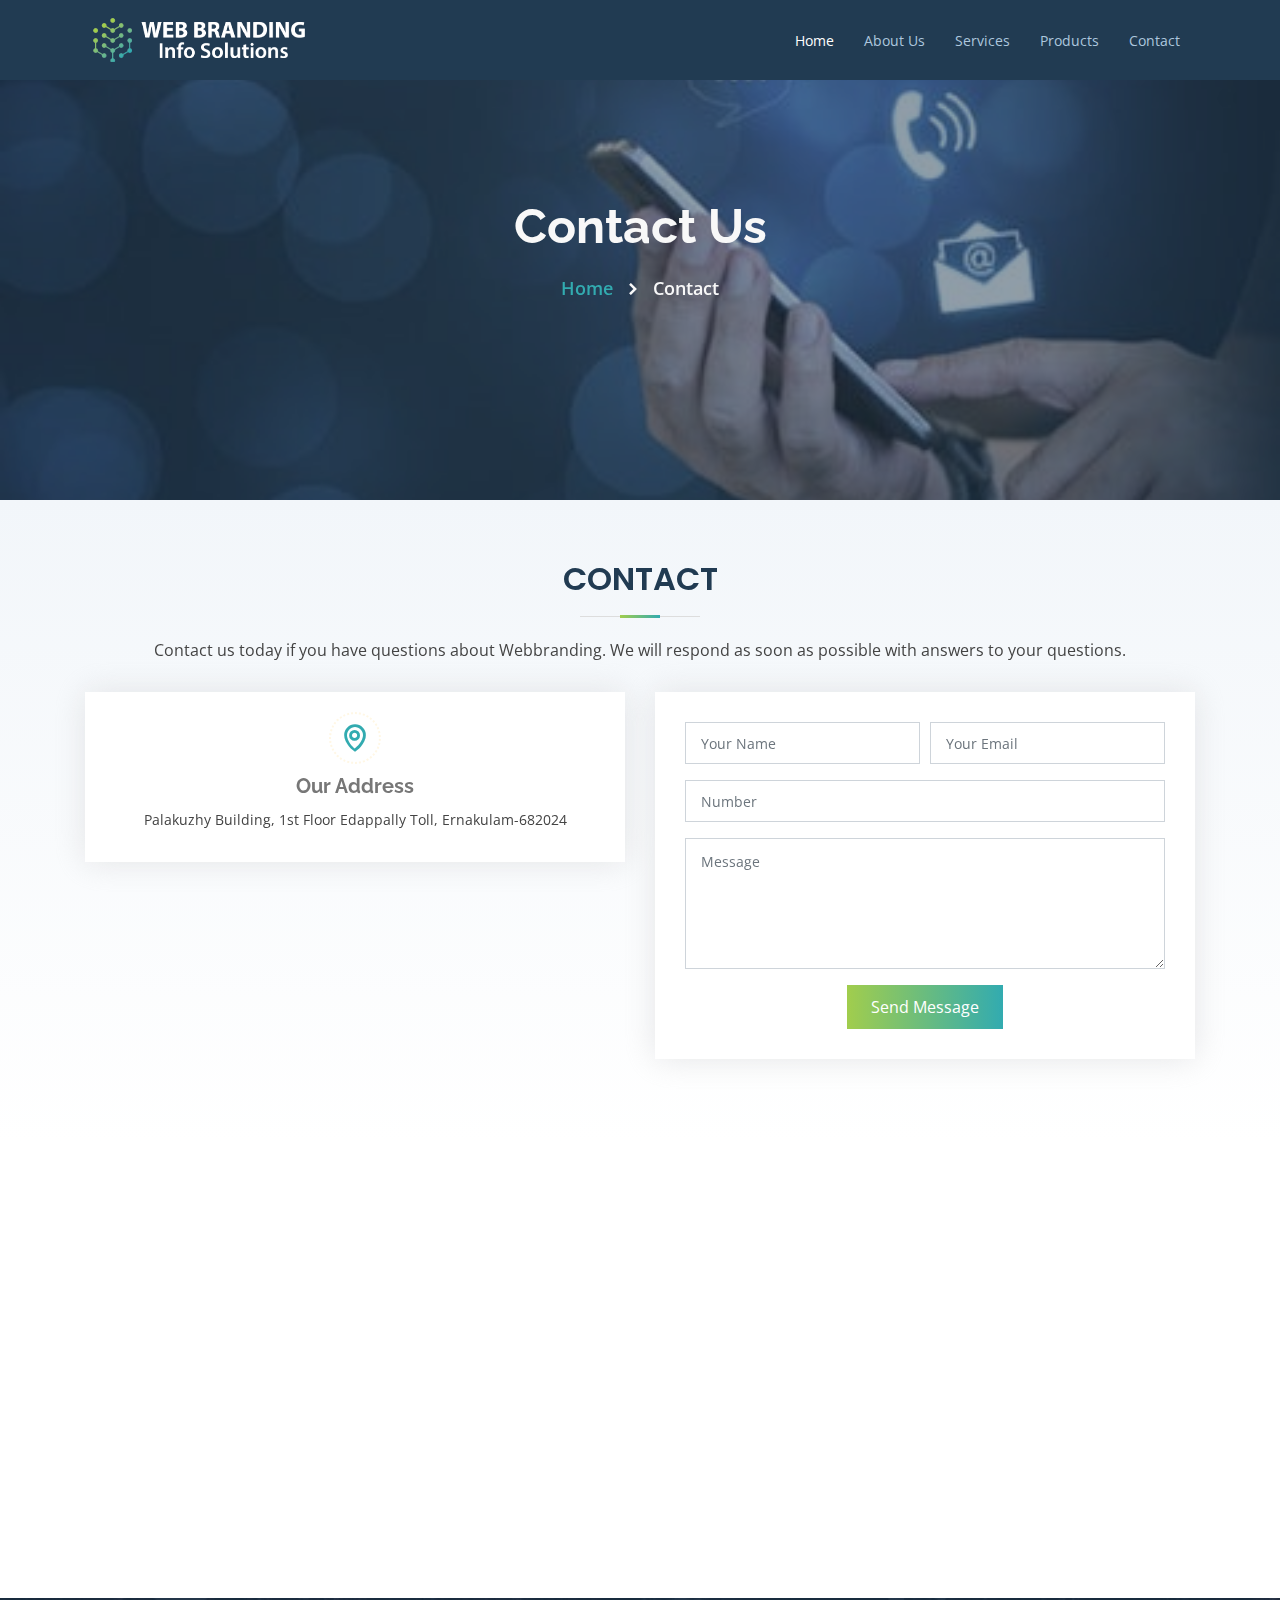
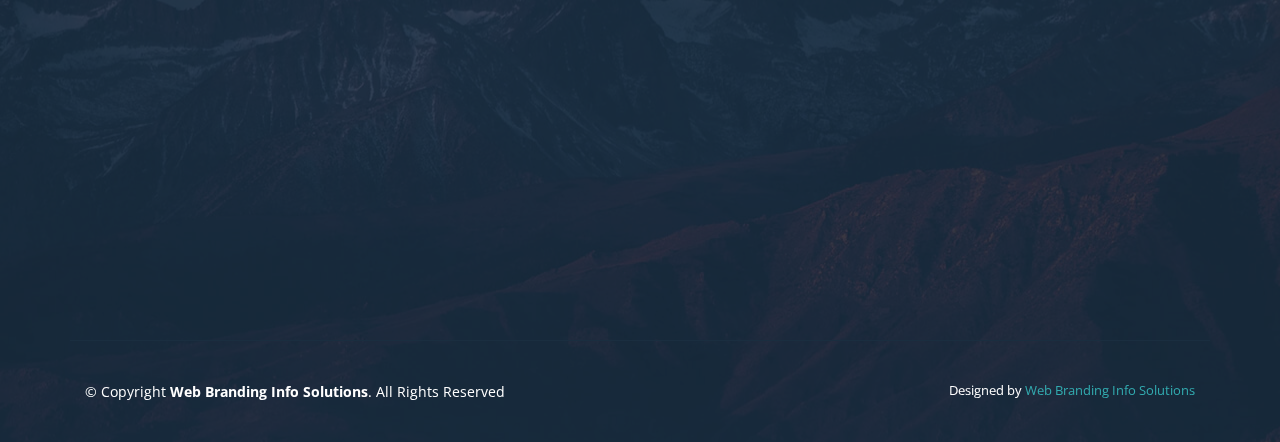
<file: contact.html>
<!DOCTYPE html>
<html lang="en">

<head>
  <meta charset="utf-8">
  <meta content="width=device-width, initial-scale=1.0" name="viewport">

  <title>Webbranding- Contact Us</title>
  <meta content="" name="description">
  <meta content="" name="keywords">

  <link href="assets/img/apple-touch-icon.png" rel="apple-touch-icon"> 

  <!-- Google Fonts -->
  <link href="https://fonts.googleapis.com/css?family=Open+Sans:300,300i,400,400i,600,600i,700,700i|Raleway:300,300i,400,400i,500,500i,600,600i,700,700i|Poppins:300,300i,400,400i,500,500i,600,600i,700,700i" rel="stylesheet">

  <!-- Vendor CSS Files -->
  <link href="assets/vendor/bootstrap/css/bootstrap.min.css" rel="stylesheet">
  <link href="assets/vendor/icofont/icofont.min.css" rel="stylesheet">
  <link href="assets/vendor/boxicons/css/boxicons.min.css" rel="stylesheet">
  <link href="assets/vendor/owl.carousel/assets/owl.carousel.min.css" rel="stylesheet">
  <link href="assets/vendor/venobox/venobox.css" rel="stylesheet">
  <link href="assets/vendor/aos/aos.css" rel="stylesheet">

  <!-- Template Main CSS File -->
  <link href="assets/css/style.css" rel="stylesheet">

</head>

<body>
    <!-- Preloader -->
    <div class="loader">
      <div class="d-table">
          <div class="d-table-cell">
              <div class="spinner">
                  <div class="double-bounce1"></div>
                  <div class="double-bounce2"></div>
              </div>
          </div>
      </div>
  </div>
  <!-- ======= Header ======= -->
  <header id="header">
    <div class="container d-flex align-items-center">

      <div class="logo mr-auto">
        <h1 class="text-light">
          <a href="index.html">
            <!-- <img class="logo" src="assets/img/White logo1.png" alt=""> -->
            <img class="logo-2" src="assets/img/White logo1.png" alt="">
          </a>
          <!-- <a href="index.html">Bocor<span>.</span></a> -->
        </h1>
        <!-- Uncomment below if you prefer to use an image logo -->
        <!-- <a href="index.html"><img src="assets/img/logo.png" alt="" class="img-fluid"></a>-->
      </div>

      <nav class="nav-menu d-none d-lg-block">
        <ul>
          <li class="active"><a href="index.html">Home</a></li>
          <li><a href="aboutus.html">About Us</a></li>
          <li><a href="services.html">Services</a></li>
          <li><a href="products.html">Products</a></li>
          <li><a href="contact.html">Contact</a></li>


          <!-- <li class="get-started"><a href="#about">Get Started</a></li> -->
        </ul>
      </nav><!-- .nav-menu -->

    </div>
  </header><!-- End Header -->

  <main id="main">

    <!-- ======= banner Section ======= -->
    <section class="">
        <div class="page-title-area contact-banner page-title-four">
            <div class="d-table">
                <div class="d-table-cell">
                    <div class="page-title-item"  data-aos="fade-right">
                        <h2>Contact Us</h2>
                        <ul>
                            <li>
                                <a href="index.html">Home</a>
                            </li>
                            <li>
                                <i class="icofont-simple-right"></i>
                            </li>
                            <li> Contact</li>
                        </ul>
                    </div>
                </div>
            </div>
        </div>
    </section><!-- End banner Section -->

    <!-- ======= Contact Section ======= -->
    <section id="contact" class="contact section-bg">
        <div class="container">
  
          <div class="section-title">
            <h2 data-aos="fade-in">Contact</h2>
            <p data-aos="fade-in">Contact us today if you have questions about Webbranding. 
              We will respond as soon as possible with answers to your questions.</p>
          </div>
  
          <div class="row">
  
            <div class="col-lg-6">
  
              <div class="row">
                <div class="col-md-12">
                  <div class="info-box" data-aos="fade-up">
                    <i class="bx bx-map"></i>
                    <h3>Our Address</h3>
                    <p>Palakuzhy Building, 1st Floor Edappally Toll, Ernakulam-682024</p>
                  </div>
                </div>
                <div class="col-md-6">
                  <div class="info-box mt-4" data-aos="fade-up" data-aos-delay="100">
                    <i class="bx bx-envelope"></i>
                    <h3>Email Us</h3>
                    <p class="box">info@thewebbranding.com</p>
                  </div>
                </div>
                <div class="col-md-6">
                  <div class="info-box mt-4" data-aos="fade-up" data-aos-delay="100">
                    <i class="bx bx-phone-call"></i>
                    <h3>Call Us</h3>
                    <p>+91 9400720209<br> +91 8921951258</p>
                   
                  </div>
                </div>
              </div>
  
            </div>
  
            <div class="col-lg-6 mt-4 mt-lg-0">
              <form action="forms/contact.php" method="post" role="form" class="php-email-form w-100" data-aos="fade-up">
                <div class="form-row">
                  <div class="col-md-6 form-group">
                    <input type="text" name="name" class="form-control" id="name" placeholder="Your Name"
                      data-rule="minlen:4" data-msg="Please enter at least 4 chars" />
                    <div class="validate"></div>
                  </div>
                  <div class="col-md-6 form-group">
                    <input type="email" class="form-control" name="email" id="email" placeholder="Your Email"
                      data-rule="email" data-msg="Please enter a valid email" />
                    <div class="validate"></div>
                  </div>
                </div>
                <div class="form-group">
                  <input type="text" class="form-control"  name="phone_number" id="phone_number" placeholder="Number"
                    data-rule="minlen:10" data-msg="Please enter valid number" />
                  <div class="validate"></div>
                </div>
                <div class="form-group">
                  <textarea class="form-control" name="message" rows="5" data-rule="required"
                    data-msg="Please write something for us" placeholder="Message"></textarea>
                  <div class="validate"></div>
                </div>
                <div class="mb-3">
                  <div class="loading">Loading</div>
                  <div class="error-message"></div>
                  <div class="sent-message">Your message has been sent. Thank you!</div>
                </div>
                <div class="text-center"><button type="submit">Send Message</button></div>
              </form>
            </div>
            <!-- <div class="col-lg-12 col-md-6 portfolio-item filter-web text-center">
              <a href="#about" class="btn-get-started scrollto">View More</a>
            </div> -->
          </div>
  
        </div>
      </section><!-- End Contact Section -->
      <iframe src="https://www.google.com/maps/embed?pb=!1m18!1m12!1m3!1d3928.8357708634358!2d76.30776111479449!3d10.030407592830286!2m3!1f0!2f0!3f0!3m2!1i1024!2i768!4f13.1!3m3!1m2!1s0x3b080d13c617c28f%3A0x9bc9b0adf355c503!2sWeb%20Branding%20Info%20Solutions%20Pvt%20Ltd%20-%20Website%20Development%2C%20App%20Development%2C%20Software%20Development%2C%20Digital%20Marketing%2C%20Graphics%20Designing!5e0!3m2!1sen!2sin!4v1635916059735!5m2!1sen!2sin" width="100%" height="450" style="border:0;" allowfullscreen="" loading="lazy"></iframe>
  </main><!-- End #main -->

  <!-- ======= Footer ======= -->
  <footer id="footer">

    <div class="footer-top">

      <div class="container" data-aos="fade-up">

        <div class="row  justify-content-center">
          <div class="col-lg-6">
            <h3>Web Branding Info Solutions</h3>
            <p>we believe in driving meaningful outcomes for our clients 
              to ensure they make the greatest impact in the business world today and tomorrow.</p>
          </div>
        </div>

        <!-- <div class="row footer-newsletter justify-content-center">
          <div class="col-lg-6">
            <form action="" method="post">
              <input type="email" name="email" placeholder="Enter your Email"><input type="submit" value="Subscribe">
            </form>
          </div>
        </div> -->

        <div class="social-links">
          <!-- <a href="#" class="twitter"><i class="bx bxl-twitter"></i></a> -->
          <a href="https://www.facebook.com/thewebbranding/" class="facebook"><i class="bx bxl-facebook"></i></a>
          <a href="https://www.instagram.com/webbrandingtechnologies/ " class="instagram"><i class="bx bxl-instagram"></i></a>
          <a href="https://g.page/web-branding?share" class="map"><i class="bx bxs-map"></i></a>
          <!-- <a href="#" class="linkedin"><i class="bx bxl-linkedin"></i></a> -->
        </div>

      </div>
    </div>

    <div class="container footer-bottom clearfix">
      <div class="copyright">
        &copy; Copyright <strong><span>Web Branding Info Solutions</span></strong>. All Rights Reserved
      </div>
      <div class="credits">
        <!-- All the links in the footer should remain intact. -->
        <!-- You can delete the links only if you purchased the pro version. -->
        <!-- Licensing information: https://bootstrapmade.com/license/ -->
        <!-- Purchase the pro version with working PHP/AJAX contact form: https://bootstrapmade.com/bocor-bootstrap-template-nice-animation/ -->
        Designed by <a href="index.html">Web Branding Info Solutions</a>
      </div>
    </div>
  </footer><!-- End Footer -->

  <a href="#" class="back-to-top"><i class="icofont-simple-up"></i></a>

  <!-- Vendor JS Files -->
  <script src="assets/vendor/jquery/jquery.min.js"></script>
  <script src="assets/vendor/bootstrap/js/bootstrap.bundle.min.js"></script>
  <script src="assets/vendor/jquery.easing/jquery.easing.min.js"></script>
  <script src="assets/vendor/php-email-form/validate.js"></script>
  <script src="assets/vendor/isotope-layout/isotope.pkgd.min.js"></script>
  <script src="assets/vendor/owl.carousel/owl.carousel.min.js"></script>
  <script src="assets/vendor/venobox/venobox.min.js"></script>
  <script src="assets/vendor/aos/aos.js"></script>

  <!-- Template Main JS File -->
  <script src="assets/js/main.js"></script>

</body>

</html>
</file>
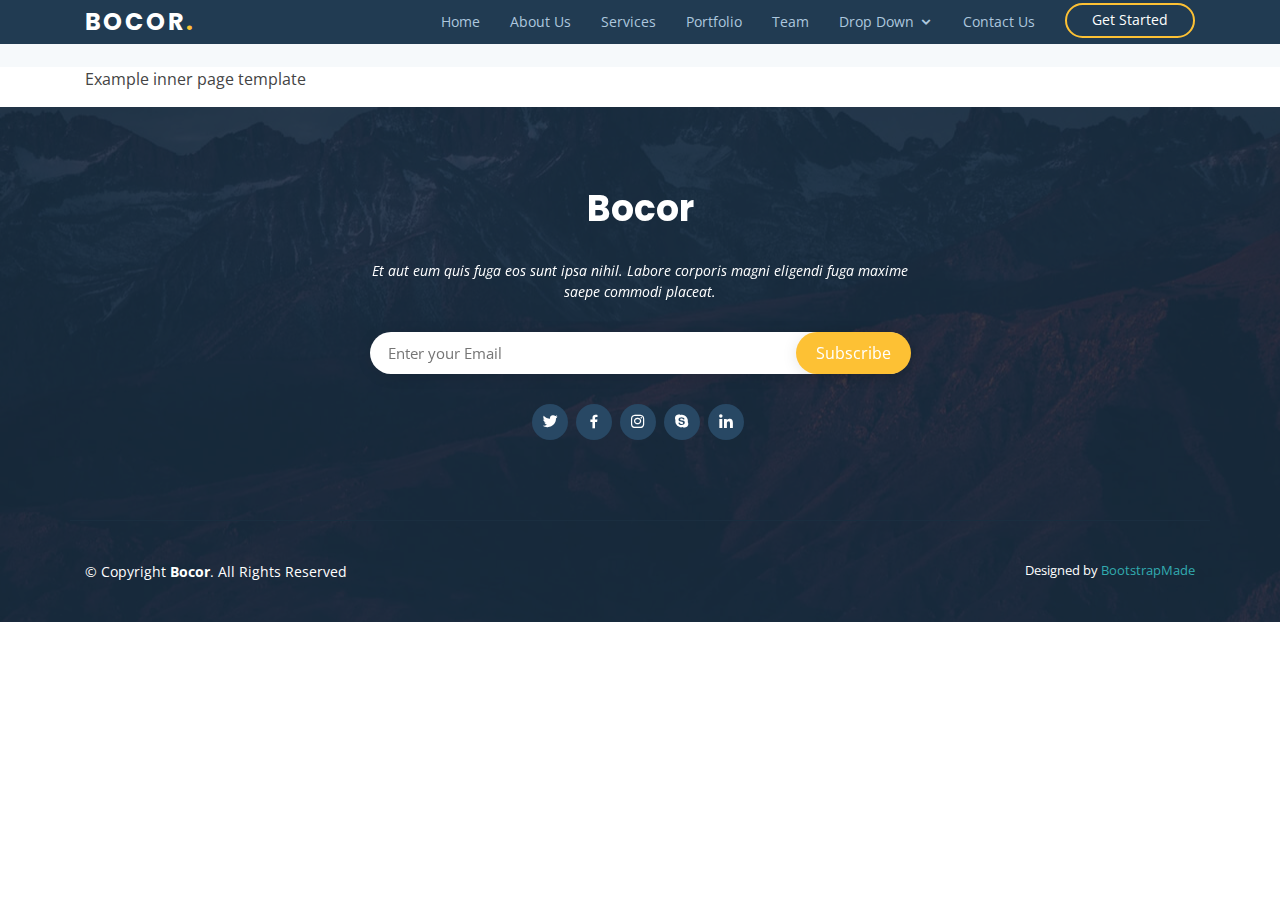
<file: inner-page.html>
<!DOCTYPE html>
<html lang="en">

<head>
  <meta charset="utf-8">
  <meta content="width=device-width, initial-scale=1.0" name="viewport">

  <title>Inner Page - Bocor Bootstrap Template</title>
  <meta content="" name="description">
  <meta content="" name="keywords">

  <!-- Favicons -->
  <link href="assets/img/favicon.png" rel="icon">
  <link href="assets/img/apple-touch-icon.png" rel="apple-touch-icon">

  <!-- Google Fonts -->
  <link href="https://fonts.googleapis.com/css?family=Open+Sans:300,300i,400,400i,600,600i,700,700i|Raleway:300,300i,400,400i,500,500i,600,600i,700,700i|Poppins:300,300i,400,400i,500,500i,600,600i,700,700i" rel="stylesheet">

  <!-- Vendor CSS Files -->
  <link href="assets/vendor/bootstrap/css/bootstrap.min.css" rel="stylesheet">
  <link href="assets/vendor/icofont/icofont.min.css" rel="stylesheet">
  <link href="assets/vendor/boxicons/css/boxicons.min.css" rel="stylesheet">
  <link href="assets/vendor/owl.carousel/assets/owl.carousel.min.css" rel="stylesheet">
  <link href="assets/vendor/venobox/venobox.css" rel="stylesheet">
  <link href="assets/vendor/aos/aos.css" rel="stylesheet">

  <!-- Template Main CSS File -->
  <link href="assets/css/style.css" rel="stylesheet">

  <!-- =======================================================
  * Template Name: Bocor - v2.2.1
  * Template URL: https://bootstrapmade.com/bocor-bootstrap-template-nice-animation/
  * Author: BootstrapMade.com
  * License: https://bootstrapmade.com/license/
  ======================================================== -->
</head>

<body>

  <!-- ======= Header ======= -->
  <header id="header">
    <div class="container d-flex align-items-center">

      <div class="logo mr-auto">
        <h1 class="text-light"><a href="index.html">Bocor<span>.</span></a></h1>
        <!-- Uncomment below if you prefer to use an image logo -->
        <!-- <a href="index.html"><img src="assets/img/logo.png" alt="" class="img-fluid"></a>-->
      </div>

      <nav class="nav-menu d-none d-lg-block">
        <ul>
          <li><a href="index.html">Home</a></li>
          <li><a href="#about">About Us</a></li>
          <li><a href="#services">Services</a></li>
          <li><a href="#portfolio">Portfolio</a></li>
          <li><a href="#team">Team</a></li>
          <li class="drop-down"><a href="">Drop Down</a>
            <ul>
              <li><a href="#">Drop Down 1</a></li>
              <li class="drop-down"><a href="#">Drop Down 2</a>
                <ul>
                  <li><a href="#">Deep Drop Down 1</a></li>
                  <li><a href="#">Deep Drop Down 2</a></li>
                  <li><a href="#">Deep Drop Down 3</a></li>
                  <li><a href="#">Deep Drop Down 4</a></li>
                  <li><a href="#">Deep Drop Down 5</a></li>
                </ul>
              </li>
              <li><a href="#">Drop Down 3</a></li>
              <li><a href="#">Drop Down 4</a></li>
              <li><a href="#">Drop Down 5</a></li>
            </ul>
          </li>
          <li><a href="#contact">Contact Us</a></li>

          <li class="get-started"><a href="#about">Get Started</a></li>
        </ul>
      </nav><!-- .nav-menu -->

    </div>
  </header><!-- End Header -->

  <main id="main">

    <!-- ======= Breadcrumbs Section ======= -->
    <section class="breadcrumbs">
      <div class="container">

        <div class="d-flex justify-content-between align-items-center">
          <h2>Inner Page</h2>
          <ol>
            <li><a href="index.html">Home</a></li>
            <li>Inner Page</li>
          </ol>
        </div>

      </div>
    </section><!-- End Breadcrumbs Section -->

    <section class="inner-page">
      <div class="container">
        <p>
          Example inner page template
        </p>
      </div>
    </section>

  </main><!-- End #main -->

  <!-- ======= Footer ======= -->
  <footer id="footer">

    <div class="footer-top">

      <div class="container" data-aos="fade-up">

        <div class="row  justify-content-center">
          <div class="col-lg-6">
            <h3>Bocor</h3>
            <p>Et aut eum quis fuga eos sunt ipsa nihil. Labore corporis magni eligendi fuga maxime saepe commodi placeat.</p>
          </div>
        </div>

        <div class="row footer-newsletter justify-content-center">
          <div class="col-lg-6">
            <form action="" method="post">
              <input type="email" name="email" placeholder="Enter your Email"><input type="submit" value="Subscribe">
            </form>
          </div>
        </div>

        <div class="social-links">
          <a href="#" class="twitter"><i class="bx bxl-twitter"></i></a>
          <a href="#" class="facebook"><i class="bx bxl-facebook"></i></a>
          <a href="#" class="instagram"><i class="bx bxl-instagram"></i></a>
          <a href="#" class="google-plus"><i class="bx bxl-skype"></i></a>
          <a href="#" class="linkedin"><i class="bx bxl-linkedin"></i></a>
        </div>

      </div>
    </div>

    <div class="container footer-bottom clearfix">
      <div class="copyright">
        &copy; Copyright <strong><span>Bocor</span></strong>. All Rights Reserved
      </div>
      <div class="credits">
        <!-- All the links in the footer should remain intact. -->
        <!-- You can delete the links only if you purchased the pro version. -->
        <!-- Licensing information: https://bootstrapmade.com/license/ -->
        <!-- Purchase the pro version with working PHP/AJAX contact form: https://bootstrapmade.com/bocor-bootstrap-template-nice-animation/ -->
        Designed by <a href="https://bootstrapmade.com/">BootstrapMade</a>
      </div>
    </div>
  </footer><!-- End Footer -->

  <a href="#" class="back-to-top"><i class="icofont-simple-up"></i></a>

  <!-- Vendor JS Files -->
  <script src="assets/vendor/jquery/jquery.min.js"></script>
  <script src="assets/vendor/bootstrap/js/bootstrap.bundle.min.js"></script>
  <script src="assets/vendor/jquery.easing/jquery.easing.min.js"></script>
  <script src="assets/vendor/php-email-form/validate.js"></script>
  <script src="assets/vendor/isotope-layout/isotope.pkgd.min.js"></script>
  <script src="assets/vendor/owl.carousel/owl.carousel.min.js"></script>
  <script src="assets/vendor/venobox/venobox.min.js"></script>
  <script src="assets/vendor/aos/aos.js"></script>

  <!-- Template Main JS File -->
  <script src="assets/js/main.js"></script>

</body>

</html>
</file>
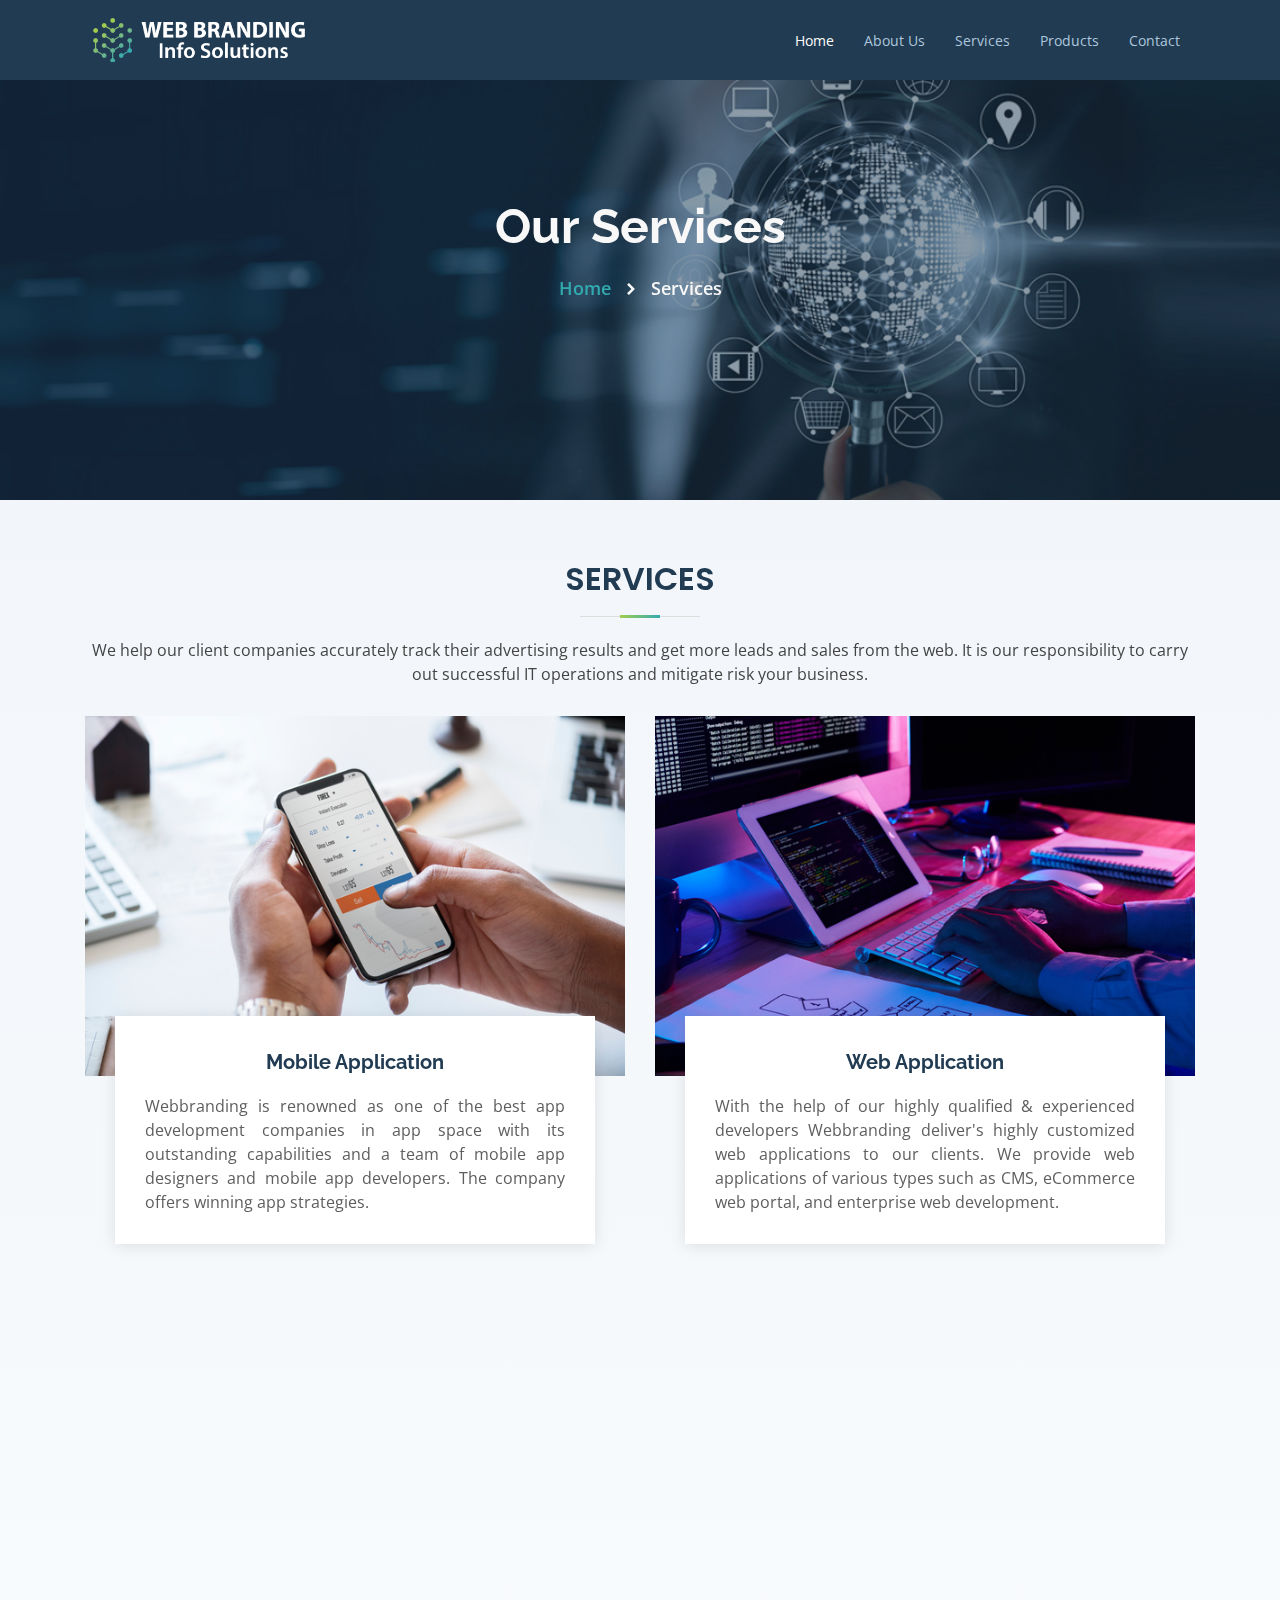
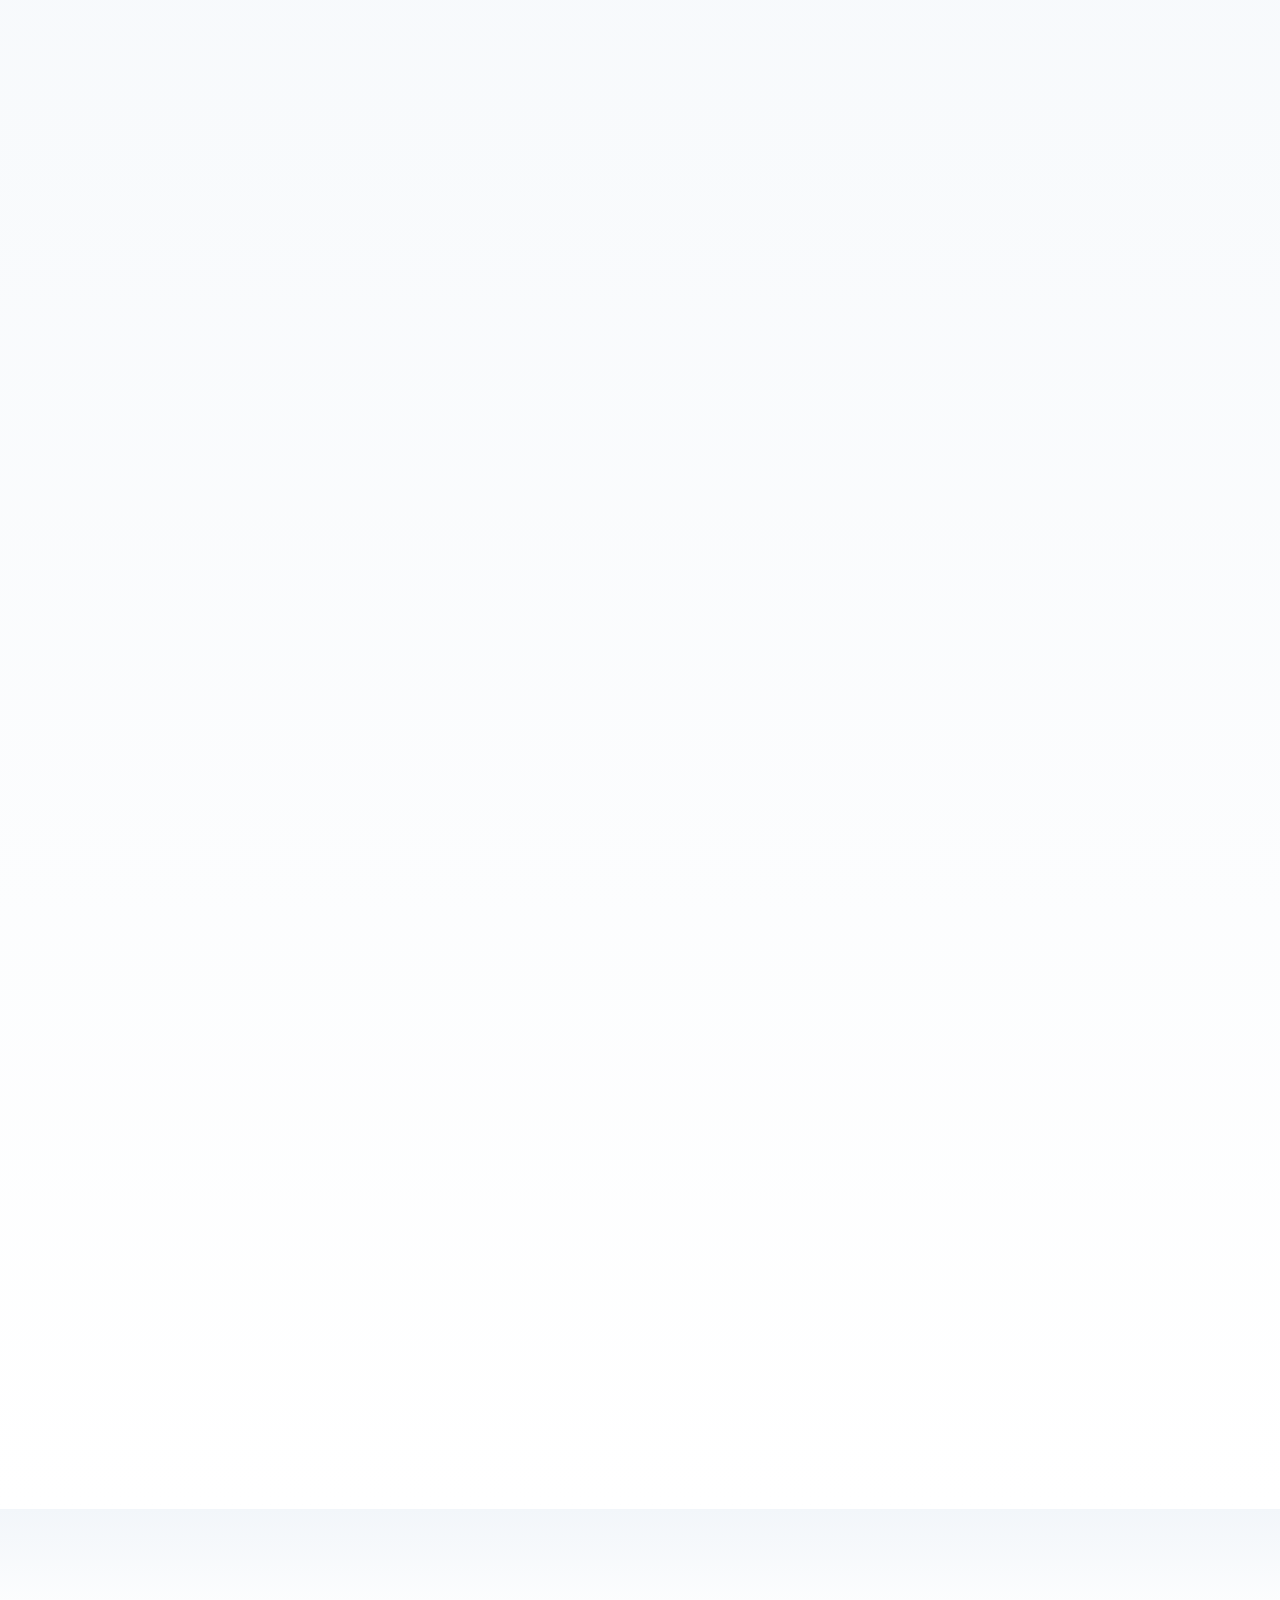
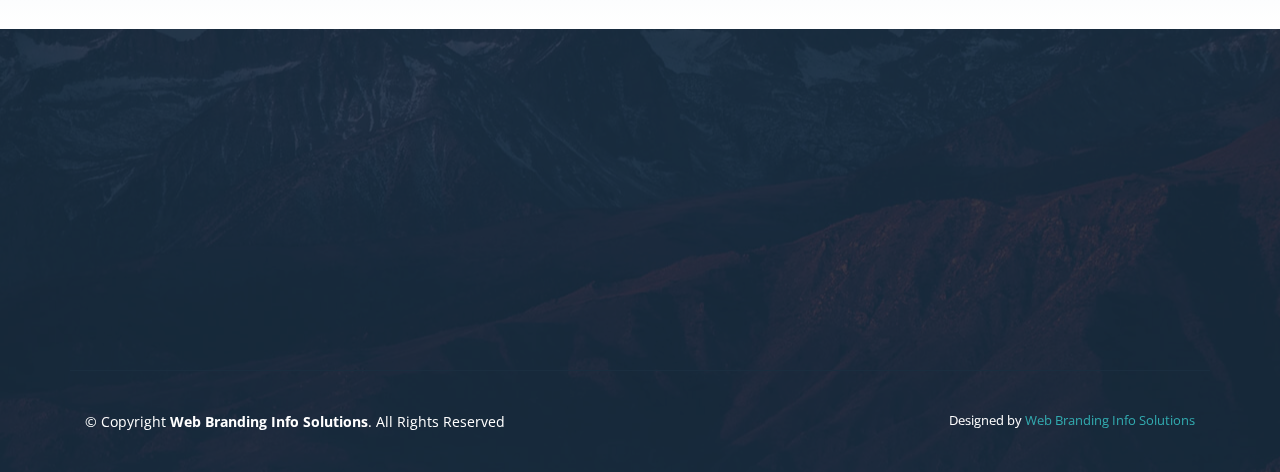
<file: services.html>
<!DOCTYPE html>
<html lang="en">

<head>
  <meta charset="utf-8">
  <meta content="width=device-width, initial-scale=1.0" name="viewport">

  <title>Webbranding- Services</title>
  <meta content="" name="description">
  <meta content="" name="keywords">

  <link href="assets/img/apple-touch-icon.png" rel="apple-touch-icon"> 

  <!-- Google Fonts -->
  <link href="https://fonts.googleapis.com/css?family=Open+Sans:300,300i,400,400i,600,600i,700,700i|Raleway:300,300i,400,400i,500,500i,600,600i,700,700i|Poppins:300,300i,400,400i,500,500i,600,600i,700,700i" rel="stylesheet">

  <!-- Vendor CSS Files -->
  <link href="assets/vendor/bootstrap/css/bootstrap.min.css" rel="stylesheet">
  <link href="assets/vendor/icofont/icofont.min.css" rel="stylesheet">
  <link href="assets/vendor/boxicons/css/boxicons.min.css" rel="stylesheet">
  <link href="assets/vendor/owl.carousel/assets/owl.carousel.min.css" rel="stylesheet">
  <link href="assets/vendor/venobox/venobox.css" rel="stylesheet">
  <link href="assets/vendor/aos/aos.css" rel="stylesheet">

  <!-- Template Main CSS File -->
  <link href="assets/css/style.css" rel="stylesheet">


</head>

<body>
    <!-- Preloader -->
    <div class="loader">
      <div class="d-table">
          <div class="d-table-cell">
              <div class="spinner">
                  <div class="double-bounce1"></div>
                  <div class="double-bounce2"></div>
              </div>
          </div>
      </div>
  </div>
  <!-- ======= Header ======= -->
  <header id="header">
    <div class="container d-flex align-items-center">

      <div class="logo mr-auto">
        <h1 class="text-light">
          <a href="index.html">
            <!-- <img class="logo" src="assets/img/White logo1.png" alt=""> -->
            <img class="logo-2" src="assets/img/White logo1.png" alt="">
          </a>
          <!-- <a href="index.html">Bocor<span>.</span></a> -->
        </h1>
        <!-- Uncomment below if you prefer to use an image logo -->
        <!-- <a href="index.html"><img src="assets/img/logo.png" alt="" class="img-fluid"></a>-->
      </div>

      <nav class="nav-menu d-none d-lg-block">
        <ul>
          <li class="active"><a href="index.html">Home</a></li>
          <li><a href="aboutus.html">About Us</a></li>
          <li><a href="services.html">Services</a></li>
          <li><a href="products.html">Products</a></li>
          <li><a href="contact.html">Contact</a></li>


          <!-- <li class="get-started"><a href="#about">Get Started</a></li> -->
        </ul>
      </nav><!-- .nav-menu -->

    </div>
  </header><!-- End Header -->

  <main id="main">

    <!-- ======= banner Section ======= -->
    <section class="">
        <div class="page-title-area services-banner page-title-four">
            <div class="d-table">
                <div class="d-table-cell">
                    <div class="page-title-item"  data-aos="fade-right">
                        <h2>Our Services</h2>
                        <ul>
                            <li>
                                <a href="index.html">Home</a>
                            </li>
                            <li>
                                <i class="icofont-simple-right"></i>
                            </li>
                            <li>Services</li>
                        </ul>
                    </div>
                </div>
            </div>
        </div>
    </section><!-- End banner Section -->

    <section id="services" class="services section-bg">
      <div class="container">

        <div class="section-title">
          <h2 data-aos="fade-in">Services</h2>
          <p data-aos="fade-in">We help our client companies accurately track their advertising
            results and get more leads and sales from the web. It is our responsibility to
            carry out successful IT operations and mitigate risk your business.</p>
        </div>

        <div class="row">
          <div class="col-md-6 d-flex align-items-stretch" data-aos="fade-right">
            <div class="card">
              <div class="card-img">
                <img src="assets/img/service1.jpg" alt="...">
              </div>
              <div class="card-body">
                <h5 class="card-title"><a href="">Mobile Application</a></h5>
                <p class="card-text text-justify">Webbranding is renowned as one of the best app development companies
                  in app space
                  with its outstanding capabilities and a team of mobile app designers and mobile app developers.
                  The company offers winning app strategies.</p>
                <!-- <div class="read-more"><a href="#"><i class="icofont-arrow-right"></i> Read More</a></div> -->
              </div>
            </div>
          </div>
          <div class="col-md-6 d-flex align-items-stretch" data-aos="fade-left">
            <div class="card">
              <div class="card-img">
                <img src="assets/img/service2.jpg" alt="...">
              </div>
              <div class="card-body">
                <h5 class="card-title"><a href="">Web Application</a></h5>
                <p class="card-text text-justify">With the help of our highly qualified & experienced developers
                  Webbranding deliver's highly customized web applications to our clients.
                  We provide web applications of various types such as CMS, eCommerce web portal, and enterprise web
                  development.</p>
                <!-- <div class="read-more"><a href="#"><i class="icofont-arrow-right"></i> Read More</a></div> -->
              </div>
            </div>

          </div>
          <div class="col-md-6 d-flex align-items-stretch" data-aos="fade-right">
            <div class="card">
              <div class="card-img">
                <img src="assets/img/service3.jpg" alt="...">
              </div>
              <div class="card-body">
                <h5 class="card-title"><a href="">Website Developing</a></h5>
                <p class="card-text text-justify">We are a way to go firm when it comes to website development.
                  We have developed our expertise by providing quality solutions for various
                  businesses over the past few years. Our website applications have had a huge
                  impact on the business of our clients.</p>
                <!-- <div class="read-more"><a href="#"><i class="icofont-arrow-right"></i> Read More</a></div> -->
              </div>
            </div>
          </div>
          <div class="col-md-6 d-flex align-items-stretch" data-aos="fade-left">
            <div class="card">
              <div class="card-img">
                <img src="assets/img/services-4.jpg" alt="...">
              </div>
              <div class="card-body">
                <h5 class="card-title"><a href="">Digital Marketing</a></h5>
                <p class="card-text text-justify">Need more inquiries from your online marketing?
                  You have come to the right place. We partner with hundreds of small,
                  medium and enterprise businesses to get the results they want through
                  comprehensive, cohesive digital marketing campaigns.</p>
                <!-- <div class="read-more"><a href="#"><i class="icofont-arrow-right"></i> Read More</a></div> -->
              </div>
            </div>
          </div>
          <div class="col-md-6 d-flex align-items-stretch" data-aos="fade-left">
            <div class="card">
              <div class="card-img">
                <img src="assets/img/services-5.png" alt="...">
              </div>
              <div class="card-body">
                <h5 class="card-title"><a href="">SEO</a></h5>
                <p class="card-text text-justify">Your website is a powerful sales and marketing
                   tool if users can find you online. Contact us to increase monthly website traffic,
                    calls, leads and sales, contractors around the world turn to Webbranding for their services, 
                    such as SEO campaigns.</p>
                <!-- <div class="read-more"><a href="#"><i class="icofont-arrow-right"></i> Read More</a></div> -->
              </div>
            </div>
          </div>
          <div class="col-md-6 d-flex align-items-stretch" data-aos="fade-left">
            <div class="card">
              <div class="card-img">
                <img src="assets/img/services-6.png" alt="...">
              </div>
              <div class="card-body">
                <h5 class="card-title"><a href="">UI/UX Designing</a></h5>
                <p class="card-text text-justify">The best UI developers in our team have the expertise in providing
                   the interface designs that are highly beautifully presented. Whether it is 
                   an app or a branding logo or maybe a product, we offer the best UI development solutions for all.</p>
                <!-- <div class="read-more"><a href="#"><i class="icofont-arrow-right"></i> Read More</a></div> -->
              </div>
            </div>
          </div>
          <div class="col-md-6 d-flex align-items-stretch" data-aos="fade-left">
            <div class="card">
              <div class="card-img">
                <img src="assets/img/logo.jpg" alt="...">
              </div>
              <div class="card-body">
                <h5 class="card-title"><a href="">Logos</a></h5>
                <p class="card-text text-justify">The company works on customer satisfaction’s sole objective.
                   Logo of a company gives a sense of trust and has a multiplier effect on a firm’s operation. 
                  With the help of our highly qualified & experienced developers
                   we delivers high quality logos to our clients.
                  </p>
                <!-- <div class="read-more"><a href="#"><i class="icofont-arrow-right"></i> Read More</a></div> -->
              </div>
            </div>
          </div>
        
        </div>

      </div>
    </section>

 <!-- ======= Clients Section ======= -->
 <section id="clients" class="clients section-bg">
  <div class="container">

    <div class="row no-gutters clients-wrap clearfix wow fadeInUp justify-content-between">

      <div class="col-lg-2 col-md-4 col-6">
        <div class="client-logo">
          <img src="assets/img/react.png" class="img-fluid" alt="" data-aos="flip-right">
        </div>
      </div>

      <div class="col-lg-2 col-md-4 col-6">
        <div class="client-logo">
          <img src="assets/img/node.png" class="img-fluid" alt="" data-aos="flip-right" data-aos-delay="100">
        </div>
      </div>

      <div class="col-lg-2 col-md-4 col-6">
        <div class="client-logo">
          <img src="assets/img/php.png" class="img-fluid" alt="" data-aos="flip-right" data-aos-delay="200">
        </div>
      </div>

      <div class="col-lg-2 col-md-4 col-6">
        <div class="client-logo">
          <img src="assets/img/laravel.png" class="img-fluid" alt="" data-aos="flip-right" data-aos-delay="300">
        </div>
      </div>
      <div class="col-lg-2 col-md-4 col-6">
        <div class="client-logo">
          <img src="assets/img/android.png" class="img-fluid" alt="" data-aos="flip-right" data-aos-delay="300">
        </div>
      </div>
      <div class="col-lg-2 col-md-4 col-6">
        <div class="client-logo">
          <img src="assets/img/html.png" class="img-fluid" alt="" data-aos="flip-right" data-aos-delay="300">
        </div>
      </div>

    </div>

  </div>
</section><!-- End Clients Section -->
  </main><!-- End #main -->

  <!-- ======= Footer ======= -->
  <footer id="footer">

    <div class="footer-top">

      <div class="container" data-aos="fade-up">

        <div class="row  justify-content-center">
          <div class="col-lg-6">
            <h3>Web Branding Info Solutions</h3>
            <p>we believe in driving meaningful outcomes for our clients 
              to ensure they make the greatest impact in the business world today and tomorrow.</p>
          </div>
        </div>

        <!-- <div class="row footer-newsletter justify-content-center">
          <div class="col-lg-6">
            <form action="" method="post">
              <input type="email" name="email" placeholder="Enter your Email"><input type="submit" value="Subscribe">
            </form>
          </div>
        </div> -->

        <div class="social-links">
          <!-- <a href="#" class="twitter"><i class="bx bxl-twitter"></i></a> -->
          <a href="https://www.facebook.com/thewebbranding/" class="facebook"><i class="bx bxl-facebook"></i></a>
          <a href="https://www.instagram.com/webbrandingtechnologies/ " class="instagram"><i class="bx bxl-instagram"></i></a>
          <a href="https://g.page/web-branding?share" class="map"><i class="bx bxs-map"></i></a>
          <!-- <a href="#" class="linkedin"><i class="bx bxl-linkedin"></i></a> -->
        </div>

      </div>
    </div>

    <div class="container footer-bottom clearfix">
      <div class="copyright">
        &copy; Copyright <strong><span>Web Branding Info Solutions</span></strong>. All Rights Reserved
      </div>
      <div class="credits">
        <!-- All the links in the footer should remain intact. -->
        <!-- You can delete the links only if you purchased the pro version. -->
        <!-- Licensing information: https://bootstrapmade.com/license/ -->
        <!-- Purchase the pro version with working PHP/AJAX contact form: https://bootstrapmade.com/bocor-bootstrap-template-nice-animation/ -->
        Designed by <a href="index.html">Web Branding Info Solutions</a>
      </div>
    </div>
  </footer><!-- End Footer -->

  <a href="#" class="back-to-top"><i class="icofont-simple-up"></i></a>

  <!-- Vendor JS Files -->
  <script src="assets/vendor/jquery/jquery.min.js"></script>
  <script src="assets/vendor/bootstrap/js/bootstrap.bundle.min.js"></script>
  <script src="assets/vendor/jquery.easing/jquery.easing.min.js"></script>
  <script src="assets/vendor/php-email-form/validate.js"></script>
  <script src="assets/vendor/isotope-layout/isotope.pkgd.min.js"></script>
  <script src="assets/vendor/owl.carousel/owl.carousel.min.js"></script>
  <script src="assets/vendor/venobox/venobox.min.js"></script>
  <script src="assets/vendor/aos/aos.js"></script>

  <!-- Template Main JS File -->
  <script src="assets/js/main.js"></script>

</body>

</html>
</file>
<file: assets/vendor/venobox/venobox.css>
/* ------ venobox.css --------*/
.vbox-overlay *, .vbox-overlay *:before, .vbox-overlay *:after{
    -webkit-backface-visibility: hidden;
    -webkit-box-sizing:border-box;
    -moz-box-sizing:border-box;
    box-sizing:border-box;
}
.vbox-overlay * { 
    -webkit-backface-visibility: visible;
    backface-visibility: visible;
}
.vbox-overlay{
    display: -webkit-flex;
    display: flex;
    -webkit-flex-direction: column;
    flex-direction: column;
    -webkit-justify-content: center;
    justify-content: center;
    -webkit-align-items: center;
    align-items: center;
    position: fixed;
    left: 0;
    top: 0;
    bottom: 0;
    right: 0;
    z-index: 999999;
}

/* ----- navigation ----- */
.vbox-title{
    width: 100%;
    height: 40px;
    float: left;
    text-align: center;
    line-height: 28px;
    font-size: 12px;
    padding: 6px 50px;
    overflow: hidden;
    position: fixed;
    display: none;
    left: 0;
    z-index: 89;
}
.vbox-close{
    cursor: pointer;
    position: fixed;
    top: -1px;
    right: 0;
    width: 50px;
    height: 40px;
    padding: 6px;
    display: block;
    background-position:10px center;
    overflow: hidden;
    font-size: 24px;
    line-height: 1;
    text-align: center;
    z-index: 99;
}
.vbox-left{
    cursor: pointer;
    position: fixed;
    left: 0;
    height: 40px;
    overflow: hidden;
    line-height: 28px;
    font-size: 12px;
    z-index: 99;
    display: flex;
    align-items:center;
}
.vbox-num{
    display: inline-block;
    margin: 6px 0 6px 15px;
}
/* ----- Social share ----- */
.vbox-share{
    line-height: 28px;
    font-size: 12px;
    overflow: hidden;
    position: fixed;
    left: 0;
    z-index: 98;
    display: flex;
    align-items:center;
    justify-content: center;
    width: 100%;
    text-align: center;
}
.vbox-share svg{
    max-height: 28px;
    width: 28px;
    z-index: 10;
    margin-left: 12px;
    margin-top: 6px;
    margin-bottom: 6px;
    vertical-align: middle;
}


/* ----- navigation ARROWS ----- */
.vbox-next, .vbox-prev{
    position: fixed;
    top: 50%;
    margin-top: -15px;
    overflow: hidden;
    cursor: pointer;
    display: block;
    width: 45px;
    height: 45px;
    z-index: 99;
}
.vbox-next span, .vbox-prev span{
    position: relative;
    width: 20px;
    height: 20px;
    border: 2px solid transparent;
    border-top-color: #B6B6B6;
    border-right-color: #B6B6B6;
    text-indent: -100px;
    position: absolute;
    top: 8px;
    display: block;
}
.vbox-prev{
    left: 15px;
}
.vbox-next{
    right: 15px;
}
.vbox-prev span{
    left: 10px;
    -ms-transform: rotate(-135deg);
    -webkit-transform: rotate(-135deg);
    transform: rotate(-135deg);
}
.vbox-next span{
    -ms-transform: rotate(45deg);
    -webkit-transform: rotate(45deg);
    transform: rotate(45deg);
    right: 10px;
}
/* ------- inline window ------ */
.vbox-inline{
    width: 420px;
    height: 315px;
    height: 70vh;
    padding: 10px;
    background: #fff;
    margin: 0 auto;
    overflow: auto;
    text-align: left;
}
/* ------- Video & iFrames window ------ */
.venoframe{
    max-width: 100%;
    width: 100%;
    border: none;
    width: 100%;
    height: 260px;
    height: 70vh;
}
.venoframe.vbvid{
    height: 260px;
}
@media (min-width: 768px) {
    .venoframe, .vbox-inline{
        width: 90%;
        height: 360px;
        height: 70vh;
    }
    .venoframe.vbvid{
        width: 640px;
        height: 360px;
    }
}
@media (min-width: 992px) {
    .venoframe, .vbox-inline{
        max-width: 1200px;
        width: 80%;
        height: 540px;
        height: 70vh;
    }
    .venoframe.vbvid{
        width: 960px;
        height: 540px;
    }
}
/* 
Please do NOT edit this part! 
or at least read this note: http://i.imgur.com/7C0ws9e.gif
*/
.vbox-open{
    overflow: hidden;
}
.vbox-container{
    position: absolute;
    left: 0;
    right: 0;
    top: 0;
    bottom: 0;
    overflow-x: hidden;
    overflow-y: scroll;
    overflow-scrolling: touch;
    -webkit-overflow-scrolling: touch;
    z-index: 20;
    max-height: 100%;

}

.vbox-content{
    text-align: center;
    float: left;
    width: 100%;
    position: relative;
    overflow: hidden;
    padding: 20px 4%;
}
.vbox-container img{
    max-width: 100%;
    height: auto;
}
.vbox-figlio{
    box-shadow: 0 0 12px rgba(0,0,0,0.19), 0 6px 6px rgba(0,0,0,0.23);
    max-width: 100%;
    text-align: initial;
}
img.vbox-figlio{
    -webkit-user-select: none;
-khtml-user-select: none;
-moz-user-select: none;
-o-user-select: none;
user-select: none;
}
.vbox-content.swipe-left{
    margin-left: -200px !important;
}
.vbox-content.swipe-right{
    margin-left: 200px !important;
}
.vbox-animated{
    webkit-transition: margin 300ms ease-out;
    transition: margin 300ms ease-out;
}

/* ---------- preloader ----------
 * SPINKIT 
 * http://tobiasahlin.com/spinkit/
-------------------------------- */
.sk-double-bounce,.sk-rotating-plane{width:40px;height:40px;margin:40px auto}.sk-rotating-plane{background-color:#333;-webkit-animation:sk-rotatePlane 1.2s infinite ease-in-out;animation:sk-rotatePlane 1.2s infinite ease-in-out}@-webkit-keyframes sk-rotatePlane{0%{-webkit-transform:perspective(120px) rotateX(0) rotateY(0);transform:perspective(120px) rotateX(0) rotateY(0)}50%{-webkit-transform:perspective(120px) rotateX(-180.1deg) rotateY(0);transform:perspective(120px) rotateX(-180.1deg) rotateY(0)}100%{-webkit-transform:perspective(120px) rotateX(-180deg) rotateY(-179.9deg);transform:perspective(120px) rotateX(-180deg) rotateY(-179.9deg)}}@keyframes sk-rotatePlane{0%{-webkit-transform:perspective(120px) rotateX(0) rotateY(0);transform:perspective(120px) rotateX(0) rotateY(0)}50%{-webkit-transform:perspective(120px) rotateX(-180.1deg) rotateY(0);transform:perspective(120px) rotateX(-180.1deg) rotateY(0)}100%{-webkit-transform:perspective(120px) rotateX(-180deg) rotateY(-179.9deg);transform:perspective(120px) rotateX(-180deg) rotateY(-179.9deg)}}.sk-double-bounce{position:relative}.sk-double-bounce .sk-child{width:100%;height:100%;border-radius:50%;background-color:#333;opacity:.6;position:absolute;top:0;left:0;-webkit-animation:sk-doubleBounce 2s infinite ease-in-out;animation:sk-doubleBounce 2s infinite ease-in-out}.sk-chasing-dots .sk-child,.sk-spinner-pulse,.sk-three-bounce .sk-child{background-color:#333;border-radius:100%}.sk-double-bounce .sk-double-bounce2{-webkit-animation-delay:-1s;animation-delay:-1s}@-webkit-keyframes sk-doubleBounce{0%,100%{-webkit-transform:scale(0);transform:scale(0)}50%{-webkit-transform:scale(1);transform:scale(1)}}@keyframes sk-doubleBounce{0%,100%{-webkit-transform:scale(0);transform:scale(0)}50%{-webkit-transform:scale(1);transform:scale(1)}}.sk-wave{margin:40px auto;width:50px;height:40px;text-align:center;font-size:10px}.sk-wave .sk-rect{background-color:#333;height:100%;width:6px;display:inline-block;-webkit-animation:sk-waveStretchDelay 1.2s infinite ease-in-out;animation:sk-waveStretchDelay 1.2s infinite ease-in-out}.sk-wave .sk-rect1{-webkit-animation-delay:-1.2s;animation-delay:-1.2s}.sk-wave .sk-rect2{-webkit-animation-delay:-1.1s;animation-delay:-1.1s}.sk-wave .sk-rect3{-webkit-animation-delay:-1s;animation-delay:-1s}.sk-wave .sk-rect4{-webkit-animation-delay:-.9s;animation-delay:-.9s}.sk-wave .sk-rect5{-webkit-animation-delay:-.8s;animation-delay:-.8s}@-webkit-keyframes sk-waveStretchDelay{0%,100%,40%{-webkit-transform:scaleY(.4);transform:scaleY(.4)}20%{-webkit-transform:scaleY(1);transform:scaleY(1)}}@keyframes sk-waveStretchDelay{0%,100%,40%{-webkit-transform:scaleY(.4);transform:scaleY(.4)}20%{-webkit-transform:scaleY(1);transform:scaleY(1)}}.sk-wandering-cubes{margin:40px auto;width:40px;height:40px;position:relative}.sk-wandering-cubes .sk-cube{background-color:#333;width:10px;height:10px;position:absolute;top:0;left:0;-webkit-animation:sk-wanderingCube 1.8s ease-in-out -1.8s infinite both;animation:sk-wanderingCube 1.8s ease-in-out -1.8s infinite both}.sk-chasing-dots,.sk-spinner-pulse{width:40px;height:40px;margin:40px auto}.sk-wandering-cubes .sk-cube2{-webkit-animation-delay:-.9s;animation-delay:-.9s}@-webkit-keyframes sk-wanderingCube{0%{-webkit-transform:rotate(0);transform:rotate(0)}25%{-webkit-transform:translateX(30px) rotate(-90deg) scale(.5);transform:translateX(30px) rotate(-90deg) scale(.5)}50%{-webkit-transform:translateX(30px) translateY(30px) rotate(-179deg);transform:translateX(30px) translateY(30px) rotate(-179deg)}50.1%{-webkit-transform:translateX(30px) translateY(30px) rotate(-180deg);transform:translateX(30px) translateY(30px) rotate(-180deg)}75%{-webkit-transform:translateX(0) translateY(30px) rotate(-270deg) scale(.5);transform:translateX(0) translateY(30px) rotate(-270deg) scale(.5)}100%{-webkit-transform:rotate(-360deg);transform:rotate(-360deg)}}@keyframes sk-wanderingCube{0%{-webkit-transform:rotate(0);transform:rotate(0)}25%{-webkit-transform:translateX(30px) rotate(-90deg) scale(.5);transform:translateX(30px) rotate(-90deg) scale(.5)}50%{-webkit-transform:translateX(30px) translateY(30px) rotate(-179deg);transform:translateX(30px) translateY(30px) rotate(-179deg)}50.1%{-webkit-transform:translateX(30px) translateY(30px) rotate(-180deg);transform:translateX(30px) translateY(30px) rotate(-180deg)}75%{-webkit-transform:translateX(0) translateY(30px) rotate(-270deg) scale(.5);transform:translateX(0) translateY(30px) rotate(-270deg) scale(.5)}100%{-webkit-transform:rotate(-360deg);transform:rotate(-360deg)}}.sk-spinner-pulse{-webkit-animation:sk-pulseScaleOut 1s infinite ease-in-out;animation:sk-pulseScaleOut 1s infinite ease-in-out}@-webkit-keyframes sk-pulseScaleOut{0%{-webkit-transform:scale(0);transform:scale(0)}100%{-webkit-transform:scale(1);transform:scale(1);opacity:0}}@keyframes sk-pulseScaleOut{0%{-webkit-transform:scale(0);transform:scale(0)}100%{-webkit-transform:scale(1);transform:scale(1);opacity:0}}.sk-chasing-dots{position:relative;text-align:center;-webkit-animation:sk-chasingDotsRotate 2s infinite linear;animation:sk-chasingDotsRotate 2s infinite linear}.sk-chasing-dots .sk-child{width:60%;height:60%;display:inline-block;position:absolute;top:0;-webkit-animation:sk-chasingDotsBounce 2s infinite ease-in-out;animation:sk-chasingDotsBounce 2s infinite ease-in-out}.sk-chasing-dots .sk-dot2{top:auto;bottom:0;-webkit-animation-delay:-1s;animation-delay:-1s}@-webkit-keyframes sk-chasingDotsRotate{100%{-webkit-transform:rotate(360deg);transform:rotate(360deg)}}@keyframes sk-chasingDotsRotate{100%{-webkit-transform:rotate(360deg);transform:rotate(360deg)}}@-webkit-keyframes sk-chasingDotsBounce{0%,100%{-webkit-transform:scale(0);transform:scale(0)}50%{-webkit-transform:scale(1);transform:scale(1)}}@keyframes sk-chasingDotsBounce{0%,100%{-webkit-transform:scale(0);transform:scale(0)}50%{-webkit-transform:scale(1);transform:scale(1)}}.sk-three-bounce{margin:40px auto;width:80px;text-align:center}.sk-three-bounce .sk-child{width:20px;height:20px;display:inline-block;-webkit-animation:sk-three-bounce 1.4s ease-in-out 0s infinite both;animation:sk-three-bounce 1.4s ease-in-out 0s infinite both}.sk-circle .sk-child:before,.sk-fading-circle .sk-circle:before{display:block;border-radius:100%;content:'';background-color:#333}.sk-three-bounce .sk-bounce1{-webkit-animation-delay:-.32s;animation-delay:-.32s}.sk-three-bounce .sk-bounce2{-webkit-animation-delay:-.16s;animation-delay:-.16s}@-webkit-keyframes sk-three-bounce{0%,100%,80%{-webkit-transform:scale(0);transform:scale(0)}40%{-webkit-transform:scale(1);transform:scale(1)}}@keyframes sk-three-bounce{0%,100%,80%{-webkit-transform:scale(0);transform:scale(0)}40%{-webkit-transform:scale(1);transform:scale(1)}}.sk-circle{margin:40px auto;width:40px;height:40px;position:relative}.sk-circle .sk-child{width:100%;height:100%;position:absolute;left:0;top:0}.sk-circle .sk-child:before{margin:0 auto;width:15%;height:15%;-webkit-animation:sk-circleBounceDelay 1.2s infinite ease-in-out both;animation:sk-circleBounceDelay 1.2s infinite ease-in-out both}.sk-circle .sk-circle2{-webkit-transform:rotate(30deg);-ms-transform:rotate(30deg);transform:rotate(30deg)}.sk-circle .sk-circle3{-webkit-transform:rotate(60deg);-ms-transform:rotate(60deg);transform:rotate(60deg)}.sk-circle .sk-circle4{-webkit-transform:rotate(90deg);-ms-transform:rotate(90deg);transform:rotate(90deg)}.sk-circle .sk-circle5{-webkit-transform:rotate(120deg);-ms-transform:rotate(120deg);transform:rotate(120deg)}.sk-circle .sk-circle6{-webkit-transform:rotate(150deg);-ms-transform:rotate(150deg);transform:rotate(150deg)}.sk-circle .sk-circle7{-webkit-transform:rotate(180deg);-ms-transform:rotate(180deg);transform:rotate(180deg)}.sk-circle .sk-circle8{-webkit-transform:rotate(210deg);-ms-transform:rotate(210deg);transform:rotate(210deg)}.sk-circle .sk-circle9{-webkit-transform:rotate(240deg);-ms-transform:rotate(240deg);transform:rotate(240deg)}.sk-circle .sk-circle10{-webkit-transform:rotate(270deg);-ms-transform:rotate(270deg);transform:rotate(270deg)}.sk-circle .sk-circle11{-webkit-transform:rotate(300deg);-ms-transform:rotate(300deg);transform:rotate(300deg)}.sk-circle .sk-circle12{-webkit-transform:rotate(330deg);-ms-transform:rotate(330deg);transform:rotate(330deg)}.sk-circle .sk-circle2:before{-webkit-animation-delay:-1.1s;animation-delay:-1.1s}.sk-circle .sk-circle3:before{-webkit-animation-delay:-1s;animation-delay:-1s}.sk-circle .sk-circle4:before{-webkit-animation-delay:-.9s;animation-delay:-.9s}.sk-circle .sk-circle5:before{-webkit-animation-delay:-.8s;animation-delay:-.8s}.sk-circle .sk-circle6:before{-webkit-animation-delay:-.7s;animation-delay:-.7s}.sk-circle .sk-circle7:before{-webkit-animation-delay:-.6s;animation-delay:-.6s}.sk-circle .sk-circle8:before{-webkit-animation-delay:-.5s;animation-delay:-.5s}.sk-circle .sk-circle9:before{-webkit-animation-delay:-.4s;animation-delay:-.4s}.sk-circle .sk-circle10:before{-webkit-animation-delay:-.3s;animation-delay:-.3s}.sk-circle .sk-circle11:before{-webkit-animation-delay:-.2s;animation-delay:-.2s}.sk-circle .sk-circle12:before{-webkit-animation-delay:-.1s;animation-delay:-.1s}@-webkit-keyframes sk-circleBounceDelay{0%,100%,80%{-webkit-transform:scale(0);transform:scale(0)}40%{-webkit-transform:scale(1);transform:scale(1)}}@keyframes sk-circleBounceDelay{0%,100%,80%{-webkit-transform:scale(0);transform:scale(0)}40%{-webkit-transform:scale(1);transform:scale(1)}}.sk-cube-grid{width:40px;height:40px;margin:40px auto}.sk-cube-grid .sk-cube{width:33.33%;height:33.33%;background-color:#333;float:left;-webkit-animation:sk-cubeGridScaleDelay 1.3s infinite ease-in-out;animation:sk-cubeGridScaleDelay 1.3s infinite ease-in-out}.sk-cube-grid .sk-cube1{-webkit-animation-delay:.2s;animation-delay:.2s}.sk-cube-grid .sk-cube2{-webkit-animation-delay:.3s;animation-delay:.3s}.sk-cube-grid .sk-cube3{-webkit-animation-delay:.4s;animation-delay:.4s}.sk-cube-grid .sk-cube4{-webkit-animation-delay:.1s;animation-delay:.1s}.sk-cube-grid .sk-cube5{-webkit-animation-delay:.2s;animation-delay:.2s}.sk-cube-grid .sk-cube6{-webkit-animation-delay:.3s;animation-delay:.3s}.sk-cube-grid .sk-cube7{-webkit-animation-delay:0ms;animation-delay:0ms}.sk-cube-grid .sk-cube8{-webkit-animation-delay:.1s;animation-delay:.1s}.sk-cube-grid .sk-cube9{-webkit-animation-delay:.2s;animation-delay:.2s}@-webkit-keyframes sk-cubeGridScaleDelay{0%,100%,70%{-webkit-transform:scale3D(1,1,1);transform:scale3D(1,1,1)}35%{-webkit-transform:scale3D(0,0,1);transform:scale3D(0,0,1)}}@keyframes sk-cubeGridScaleDelay{0%,100%,70%{-webkit-transform:scale3D(1,1,1);transform:scale3D(1,1,1)}35%{-webkit-transform:scale3D(0,0,1);transform:scale3D(0,0,1)}}.sk-fading-circle{margin:40px auto;width:40px;height:40px;position:relative}.sk-fading-circle .sk-circle{width:100%;height:100%;position:absolute;left:0;top:0}.sk-fading-circle .sk-circle:before{margin:0 auto;width:15%;height:15%;-webkit-animation:sk-circleFadeDelay 1.2s infinite ease-in-out both;animation:sk-circleFadeDelay 1.2s infinite ease-in-out both}.sk-fading-circle .sk-circle2{-webkit-transform:rotate(30deg);-ms-transform:rotate(30deg);transform:rotate(30deg)}.sk-fading-circle .sk-circle3{-webkit-transform:rotate(60deg);-ms-transform:rotate(60deg);transform:rotate(60deg)}.sk-fading-circle .sk-circle4{-webkit-transform:rotate(90deg);-ms-transform:rotate(90deg);transform:rotate(90deg)}.sk-fading-circle .sk-circle5{-webkit-transform:rotate(120deg);-ms-transform:rotate(120deg);transform:rotate(120deg)}.sk-fading-circle .sk-circle6{-webkit-transform:rotate(150deg);-ms-transform:rotate(150deg);transform:rotate(150deg)}.sk-fading-circle .sk-circle7{-webkit-transform:rotate(180deg);-ms-transform:rotate(180deg);transform:rotate(180deg)}.sk-fading-circle .sk-circle8{-webkit-transform:rotate(210deg);-ms-transform:rotate(210deg);transform:rotate(210deg)}.sk-fading-circle .sk-circle9{-webkit-transform:rotate(240deg);-ms-transform:rotate(240deg);transform:rotate(240deg)}.sk-fading-circle .sk-circle10{-webkit-transform:rotate(270deg);-ms-transform:rotate(270deg);transform:rotate(270deg)}.sk-fading-circle .sk-circle11{-webkit-transform:rotate(300deg);-ms-transform:rotate(300deg);transform:rotate(300deg)}.sk-fading-circle .sk-circle12{-webkit-transform:rotate(330deg);-ms-transform:rotate(330deg);transform:rotate(330deg)}.sk-fading-circle .sk-circle2:before{-webkit-animation-delay:-1.1s;animation-delay:-1.1s}.sk-fading-circle .sk-circle3:before{-webkit-animation-delay:-1s;animation-delay:-1s}.sk-fading-circle .sk-circle4:before{-webkit-animation-delay:-.9s;animation-delay:-.9s}.sk-fading-circle .sk-circle5:before{-webkit-animation-delay:-.8s;animation-delay:-.8s}.sk-fading-circle .sk-circle6:before{-webkit-animation-delay:-.7s;animation-delay:-.7s}.sk-fading-circle .sk-circle7:before{-webkit-animation-delay:-.6s;animation-delay:-.6s}.sk-fading-circle .sk-circle8:before{-webkit-animation-delay:-.5s;animation-delay:-.5s}.sk-fading-circle .sk-circle9:before{-webkit-animation-delay:-.4s;animation-delay:-.4s}.sk-fading-circle .sk-circle10:before{-webkit-animation-delay:-.3s;animation-delay:-.3s}.sk-fading-circle .sk-circle11:before{-webkit-animation-delay:-.2s;animation-delay:-.2s}.sk-fading-circle .sk-circle12:before{-webkit-animation-delay:-.1s;animation-delay:-.1s}@-webkit-keyframes sk-circleFadeDelay{0%,100%,39%{opacity:0}40%{opacity:1}}@keyframes sk-circleFadeDelay{0%,100%,39%{opacity:0}40%{opacity:1}}.sk-folding-cube{margin:40px auto;width:40px;height:40px;position:relative;-webkit-transform:rotateZ(45deg);transform:rotateZ(45deg)}.sk-folding-cube .sk-cube{float:left;width:50%;height:50%;position:relative;-webkit-transform:scale(1.1);-ms-transform:scale(1.1);transform:scale(1.1)}.sk-folding-cube .sk-cube:before{content:'';position:absolute;top:0;left:0;width:100%;height:100%;background-color:#333;-webkit-animation:sk-foldCubeAngle 2.4s infinite linear both;animation:sk-foldCubeAngle 2.4s infinite linear both;-webkit-transform-origin:100% 100%;-ms-transform-origin:100% 100%;transform-origin:100% 100%}.sk-folding-cube .sk-cube2{-webkit-transform:scale(1.1) rotateZ(90deg);transform:scale(1.1) rotateZ(90deg)}.sk-folding-cube .sk-cube3{-webkit-transform:scale(1.1) rotateZ(180deg);transform:scale(1.1) rotateZ(180deg)}.sk-folding-cube .sk-cube4{-webkit-transform:scale(1.1) rotateZ(270deg);transform:scale(1.1) rotateZ(270deg)}.sk-folding-cube .sk-cube2:before{-webkit-animation-delay:.3s;animation-delay:.3s}.sk-folding-cube .sk-cube3:before{-webkit-animation-delay:.6s;animation-delay:.6s}.sk-folding-cube .sk-cube4:before{-webkit-animation-delay:.9s;animation-delay:.9s}@-webkit-keyframes sk-foldCubeAngle{0%,10%{-webkit-transform:perspective(140px) rotateX(-180deg);transform:perspective(140px) rotateX(-180deg);opacity:0}25%,75%{-webkit-transform:perspective(140px) rotateX(0);transform:perspective(140px) rotateX(0);opacity:1}100%,90%{-webkit-transform:perspective(140px) rotateY(180deg);transform:perspective(140px) rotateY(180deg);opacity:0}}@keyframes sk-foldCubeAngle{0%,10%{-webkit-transform:perspective(140px) rotateX(-180deg);transform:perspective(140px) rotateX(-180deg);opacity:0}25%,75%{-webkit-transform:perspective(140px) rotateX(0);transform:perspective(140px) rotateX(0);opacity:1}100%,90%{-webkit-transform:perspective(140px) rotateY(180deg);transform:perspective(140px) rotateY(180deg);opacity:0}}
</file>
<file: assets/css/style.css>
/**
* Template Name: Bocor - v2.2.1
* Template URL: https://bootstrapmade.com/bocor-bootstrap-template-nice-animation/
* Author: BootstrapMade.com
* License: https://bootstrapmade.com/license/
*/

/*--------------------------------------------------------------
# General
--------------------------------------------------------------*/
body {
  font-family: "Open Sans", sans-serif;
  color: #444444;
}

a {
  color: #32abb0;
}

a:hover {
  color: #32abb0;
  text-decoration: none;
}

h1, h2, h3, h4, h5, h6 {
  font-family: "Raleway", sans-serif;
}
/* .about .content h3 {
  font-weight: 700;
  font-size: 34px;
  color: #213b52;
} */
/*--------------------------------------------------------------
# Back to top button
--------------------------------------------------------------*/
.back-to-top {
  position: fixed;
  display: none;
  width: 40px;
  height: 40px;
  border-radius: 50px;
  right: 15px;
  bottom: 15px;
  background: linear-gradient(to right, #a1cd4d , #32abb0);
  color: #fff;
  transition: display 0.5s ease-in-out;
  z-index: 99999;
  transition: all ease-in-out 0.3s;
}

.back-to-top i {
  font-size: 24px;
  position: absolute;
  top: 8px;
  left: 8px;
}

.back-to-top:hover {
  color: #fff;
  background: linear-gradient(to right, #a1cd4d , #32abb0);

}

/*--------------------------------------------------------------
# Header
--------------------------------------------------------------*/
#header {
  z-index: 997;
  transition: all 0.5s;
  /* padding: 16px 0; */
  background: #213b52;
  position: fixed;
  width:100%;
}

#header .logo h1 {
  font-size: 24px;
  margin: 0;
  padding: 10px 0;
  line-height: 1;
  font-weight: 700;
  letter-spacing: 3px;
  text-transform: uppercase;
  font-family: "Poppins", sans-serif;
}

#header .logo h1 a, #header .logo h1 a:hover {
  color: #fff;
  text-decoration: none;
}

#header .logo h1 a span, #header .logo h1 a:hover span {
  color: #fdc134;
}

#header .logo img {
  padding: 0;
  margin: 0;
  max-height: 65px;
}

/*--------------------------------------------------------------
# Navigation Menu
--------------------------------------------------------------*/
/* Desktop Navigation */
.nav-menu, .nav-menu * {
  margin: 0;
  padding: 0;
  list-style: none;
}

.nav-menu > ul > li {
  position: relative;
  white-space: nowrap;
  float: left;
}

.nav-menu ul {
  border-radius: 6px;
}

.nav-menu a {
  display: block;
  position: relative;
  color: #adc7de;
  padding: 10px 15px;
  transition: 0.3s;
  font-size: 14px;
  font-family: "Open Sans", sans-serif;
}

.nav-menu a:hover, .nav-menu .active > a, .nav-menu li:hover > a {
  color: #fff;
  text-decoration: none;
}

.nav-menu .get-started a {
  background: #213b52;
  color: #fff;
  border-radius: 50px;
  margin: 2px 0 0 15px;
  padding: 4px 25px 6px 25px;
  border: 2px solid #fdc134;
}

.nav-menu .get-started a:hover {
  background: #fdc134;
  color: #213b52;
}

.nav-menu .drop-down ul {
  display: block;
  position: absolute;
  left: 0;
  top: calc(100% - 30px);
  z-index: 99;
  opacity: 0;
  visibility: hidden;
  padding: 10px 0;
  background: #fff;
  box-shadow: 0px 0px 30px rgba(127, 137, 161, 0.25);
  transition: ease all 0.3s;
}

.nav-menu .drop-down:hover > ul {
  opacity: 1;
  top: 100%;
  visibility: visible;
}

.nav-menu .drop-down li {
  min-width: 180px;
  position: relative;
}

.nav-menu .drop-down ul a {
  padding: 10px 20px;
  font-size: 14px;
  font-weight: 500;
  text-transform: none;
  color: #3e6f9b;
}

.nav-menu .drop-down ul a:hover, .nav-menu .drop-down ul .active > a, .nav-menu .drop-down ul li:hover > a {
  color: #fdc134;
}

.nav-menu .drop-down > a:after {
  content: "\ea99";
  font-family: IcoFont;
  padding-left: 5px;
}

.nav-menu .drop-down .drop-down ul {
  top: 0;
  left: calc(100% - 30px);
}

.nav-menu .drop-down .drop-down:hover > ul {
  opacity: 1;
  top: 0;
  left: 100%;
}

.nav-menu .drop-down .drop-down > a {
  padding-right: 35px;
}

.nav-menu .drop-down .drop-down > a:after {
  content: "\eaa0";
  font-family: IcoFont;
  position: absolute;
  right: 15px;
}

@media (max-width: 1366px) {
  .nav-menu .drop-down .drop-down ul {
    left: -90%;
  }
  .nav-menu .drop-down .drop-down:hover > ul {
    left: -100%;
  }
  .nav-menu .drop-down .drop-down > a:after {
    content: "\ea9d";
  }
}

/* Mobile Navigation */
.mobile-nav-toggle {
  position: fixed;
  right: 15px;
  top: 15px;
  z-index: 9998;
  border: 0;
  background: none;
  font-size: 24px;
  transition: all 0.4s;
  outline: none !important;
  line-height: 1;
  cursor: pointer;
  text-align: right;
}

.mobile-nav-toggle i {
  color: #a1cd4d ;
}

.mobile-nav {
  position: fixed;
  top: 55px;
  right: 15px;
  bottom: 15px;
  left: 15px;
  z-index: 9999;
  overflow-y: auto;
  background: #fff;
  transition: ease-in-out 0.2s;
  opacity: 0;
  visibility: hidden;
  border-radius: 10px;
  padding: 10px 0;
}

.mobile-nav * {
  margin: 0;
  padding: 0;
  list-style: none;
}

.mobile-nav a {
  display: block;
  position: relative;
  color: #213b52;
  padding: 10px 20px;
  font-weight: 500;
  outline: none;
  transition: 0.3s;
}

.mobile-nav a:hover, .mobile-nav .active > a, .mobile-nav li:hover > a {
  color: #a1cd4d;
  text-decoration: none;
}

.mobile-nav .drop-down > a:after {
  content: "\ea99";
  font-family: IcoFont;
  padding-left: 10px;
  position: absolute;
  right: 15px;
}

.mobile-nav .active.drop-down > a:after {
  content: "\eaa1";
}

.mobile-nav .drop-down > a {
  padding-right: 35px;
}

.mobile-nav .drop-down ul {
  display: none;
  overflow: hidden;
}

.mobile-nav .drop-down li {
  padding-left: 20px;
}

.mobile-nav .get-started a {
  background: #213b52;
  color: #fff;
  border-radius: 50px;
  margin: 15px;
  padding: 8px 25px 10px 25px;
  text-align: center;
}

.mobile-nav .get-started a:hover {
  background: #fdc134;
  color: #213b52;
}

.mobile-nav-overly {
  width: 100%;
  height: 100%;
  z-index: 9997;
  top: 0;
  left: 0;
  position: fixed;
  background: rgba(18, 33, 46, 0.6);
  overflow: hidden;
  display: none;
  transition: ease-in-out 0.2s;
}

.mobile-nav-active {
  overflow: hidden;
}

.mobile-nav-active .mobile-nav {
  opacity: 1;
  visibility: visible;
}

.mobile-nav-active .mobile-nav-toggle i {
  color: #fff;
}
/*--------------------------------------------------------------
# particle animation Section
--------------------------------------------------------------*/

#webcoderskull{
  position: absolute;
  left: 0;
  top: 0%;
  padding: 0 20px;
  width: 100%;
  /* text-align: center; */
}
/* .img-fluid{
  max-width:64%;
} */
canvas{
  height:100vh;
  /* background-color:#16a085; */
}
#webcoderskull h1{
letter-spacing: 5px;
font-size: 5rem;
font-family: 'Roboto', sans-serif;
text-transform: uppercase;
font-weight: bold;
}
/*--------------------------------------------------------------
# Hero Section
--------------------------------------------------------------*/
#hero {
  width: 100%;
  padding: 0 0 0 0;
  background: #213b52;
  background: linear-gradient(180deg, #213b52 0%, #213c54 35%, #204564 100%);
}

#hero h1 {
  margin: 0 0 15px 0;
  font-size: 48px;
  font-weight: 700;
  line-height: 56px;
  color: #d2e0ed;
  font-family: "Poppins", sans-serif;
}

#hero h2 {
  color: #fff;
  margin-bottom: 30px;
  font-size: 22px;
}

#hero .btn-get-started {
  color: white;
  border-radius: 50px;
  padding: 8px 35px 10px 35px;
  border: 2px solid #a1cd4d ;
  transition: all ease-in-out 0.3s;
  display: inline-block;
  /* background: #fdc134; */
  background: linear-gradient(to right, #a1cd4d , #32abb0);
}

#hero .btn-get-started:hover {
  background: transparent;
  color: #fff;
}
.btn-get-started{
  color: white;
  border-radius: 50px;
  padding: 8px 35px 10px 35px;
  border: 2px solid #a1cd4d ;
  transition: all ease-in-out 0.3s;
  display: inline-block;
  /* background: #fdc134; */
  background: linear-gradient(to right, #a1cd4d , #32abb0);

}
.btn-get-started:hover {
  background: transparent;
  color: black;
}
@media (max-width: 991px) {
  #hero .hero-img {
    text-align: center;
  }
  #hero .hero-img img {
    width: 50%;
  }

}

@media (max-width: 768px) {
  #hero {
    -moz-text-align-last: center;
    text-align-last: center;
  }
  #hero h1 {
    font-size: 28px;
    line-height: 36px;
  }
  #hero h2 {
    font-size: 18px;
    line-height: 24px;
    margin-bottom: 30px;
  }
  #hero .hero-img img {
    width: 70%;
  }

  #count {

    padding: 100px;
    background-image: url(../img/count.jpg);
    background-position: unset;
    background-size: cover;

}
}

@media (max-width: 575px) {
  #hero .hero-img img {
    width: 80%;
  }
}

/*--------------------------------------------------------------
# Sections General
--------------------------------------------------------------*/
section {
 
  overflow: hidden;
}

.section-bg {
  background: linear-gradient(180deg, #f2f6fa 0%, #fff 100%);
  padding: 60px 0;
}

.section-title {
  text-align: center;
  padding-bottom: 30px;
}

.section-title h2 {
  font-size: 32px;
  font-weight: 600;
  text-transform: uppercase;
  margin-bottom: 20px;
  padding-bottom: 20px;
  position: relative;
  font-family: "Poppins", sans-serif;
  color: #213b52;
}

.section-title h2::before {
  content: '';
  position: absolute;
  display: block;
  width: 120px;
  height: 1px;
  background: #ddd;
  bottom: 1px;
  left: calc(50% - 60px);
}

.section-title h2::after {
  content: '';
  position: absolute;
  display: block;
  width: 40px;
  height: 3px;
  background: linear-gradient(to right, #a1cd4d , #32abb0);
  bottom: 0;
  left: calc(50% - 20px);
}

.section-title p {
  margin-bottom: 0;
}

/*--------------------------------------------------------------
# Breadcrumbs
--------------------------------------------------------------*/
.breadcrumbs {
  padding: 15px 0;
  background-color: #f6f9fb;
  min-height: 40px;
}

.breadcrumbs h2 {
  font-size: 24px;
  font-weight: 300;
}

.breadcrumbs ol {
  display: flex;
  flex-wrap: wrap;
  list-style: none;
  padding: 0;
  margin: 0;
  font-size: 14px;
}

.breadcrumbs ol li + li {
  padding-left: 10px;
}

.breadcrumbs ol li + li::before {
  display: inline-block;
  padding-right: 10px;
  color: #6c757d;
  content: "/";
}

/* @media (max-width: 768px) {
  .breadcrumbs .d-flex {
    display: block !important;
  }
  .breadcrumbs ol {
    display: block;
  }
  .breadcrumbs ol li {
    display: inline-block;
  }
} */

/*--------------------------------------------------------------
# Clients
--------------------------------------------------------------*/
.clients {
  padding: 0;
}

.clients .client-logo {
  display: flex;
  justify-content: center;
  align-items: center;
  overflow: hidden;
  height: 120px;
}

.clients .client-logo img {
  height: 60px;
}

.clients .client-logo:hover img {
  transform: scale(1.2);
}

.clients img {
  transition: all 0.4s ease-in-out;
}

/*--------------------------------------------------------------
# About
--------------------------------------------------------------*/
.about .content {
  padding: 30px 0;
}

.about .content h3 {
  font-weight: 700;
  font-size: 34px;
  color: #213b52;
}

.about .content p {
  margin-bottom: 0;
}

.about .content .icon-box {
  margin-top: 25px;
}

.about .content .icon-box h4 {
  font-size: 20px;
  font-weight: 700;
  margin: 5px 0 10px 60px;
  color: #213b52;
}

.about .content .icon-box h4 a {
  color: #213b52;
  transition: 0.3s;
}

.about .content .icon-box h4 a:hover {
  color: #32abb0;
}

.about .content .icon-box i {
  font-size: 48px;
  float: left;
  /* border: 1px solid #32abb0; */
  /* background: linear-gradient(to right, #a1cd4d , #32abb0); */
  color: #a1cd4d;
}

.about .content .icon-box p {
  font-size: 15px;
  color: #848484;
  margin-left: 60px;
}
.aboutus .image {
  /* transition: transform .6s ease; */
  background: url("../img/about.jpg") center center no-repeat;
  background-size: cover;
  min-height: 400px;
  
}
.about .image {
  transition: transform .6s ease;
  /* background: url("../img/hero.png") center center no-repeat;
  background-size: cover;
  min-height: 400px; */
}
.about .image :hover{
  transform: scale(1.2);
}
@media (max-width: 667px) {
  .about .image img {
    max-width: 100%;
  }
}

/*--------------------------------------------------------------
# Services
--------------------------------------------------------------*/
.services {
  padding-bottom: 40px;
}

.services .card {
  border: 0;
  padding: 0 30px;
  margin-bottom: 60px;
  position: relative;
  background: transparent;
}

.services .card-img {
  width: calc(100% + 60px);
  margin-left: -30px;
  overflow: hidden;
  z-index: 9;
  border-radius: 0;
}

.services .card-img img {
  max-width: 100%;
  transition: all 0.3s ease-in-out;
}

.services .card-body {
  z-index: 10;
  background: #fff;
  border-top: 4px solid #fff;
  padding: 30px;
  box-shadow: 0px 2px 15px rgba(0, 0, 0, 0.1);
  margin-top: -60px;
  transition: 0.3s;
}

.services .card-title {
  font-weight: 700;
  text-align: center;
  margin-bottom: 20px;
}

.services .card-title a {
  color: #213b52;
  transition: 0.3s;
}

.services .card-text {
  color: #5e5e5e;
}

.services .read-more a {
  color: #777777;
  text-transform: uppercase;
  font-weight: 600;
  font-size: 12px;
  transition: 0.3s;
}

.services .read-more a:hover {
  color: #32abb0;
}

.services .card:hover img {
  transform: scale(1.1);
}

.services .card:hover .card-body {
  border-color: #32abb0;
}

.services .card:hover .card-body .card-title a {
  color: #32abb0;
}

/*--------------------------------------------------------------
# Features
--------------------------------------------------------------*/
.features .content + .content {
  margin-top: 100px;
}

.features .content h3 {
  font-weight: 700;
  font-size: 26px;
  color: #213b52;
}

.features .content ul {
  list-style: none;
  padding: 0;
}

.features .content ul li {
  padding-bottom: 10px;
}

.features .content ul i {
  font-size: 20px;
  padding-right: 4px;
  color: #fdc134;
}

.features .content p:last-child {
  margin-bottom: 0;
}

/*--------------------------------------------------------------
# Portfolio
--------------------------------------------------------------*/
.portfolio .portfolio-item {
  margin-bottom: 30px;
}

.portfolio #portfolio-flters {
  padding: 0;
  margin: 0 0 35px 0;
  list-style: none;
  text-align: center;
}

.portfolio #portfolio-flters li {
  cursor: pointer;
  margin: 0 5px 5px 0;
  display: inline-block;
  padding: 10px 15px;
  font-size: 16px;
  font-weight: 600;
  line-height: 20px;
  color: #444444;
  margin-bottom: 5px;
  transition: all 0.3s ease-in-out;
}

.portfolio #portfolio-flters li:hover, .portfolio #portfolio-flters li.filter-active {
  color: #fdc134;
}

.portfolio #portfolio-flters li:last-child {
  margin-right: 0;
}

.portfolio .portfolio-wrap {
  transition: 0.3s;
  position: relative;
  overflow: hidden;
  border-radius: 8px;
  z-index: 1;
}

.portfolio .portfolio-wrap::before {
  content: "";
  background: rgba(33, 59, 82, 0.6);
  position: absolute;
  left: 100%;
  right: 0;
  top: 0;
  bottom: 0;
  transition: all ease-in-out 0.3s;
  z-index: 2;
}

.portfolio .portfolio-wrap img {
  transition: 0.3s;
}

.portfolio .portfolio-wrap .portfolio-links {
  opacity: 0;
  left: 0;
  right: 0;
  top: calc(50% - 36px);
  text-align: center;
  z-index: 3;
  position: absolute;
  transition: all ease-in-out 0.3s;
}

.portfolio .portfolio-wrap .portfolio-links a {
  color: #a1cd4d ;
  font-size: 24px;
  line-height: 1;
  text-align: center;
  width: 36px;
  height: 36px;
  display: inline-block;
  transition: 0.3s;
}

.portfolio .portfolio-wrap .portfolio-links a:hover {
  color: #fff;
}

.portfolio .portfolio-wrap .portfolio-info {
  opacity: 0;
  position: absolute;
  bottom: -20px;
  left: 0;
  right: 0;
  text-align: center;
  z-index: 3;
  transition: all ease-in-out 0.3s;
}

.portfolio .portfolio-wrap .portfolio-info h4 {
  font-size: 20px;
  color: #fff;
  font-weight: 600;
}

.portfolio .portfolio-wrap .portfolio-info p {
  color: #ffffff;
  font-size: 14px;
  text-transform: uppercase;
}

.portfolio .portfolio-wrap:hover::before {
  left: 0;
}

.portfolio .portfolio-wrap:hover .portfolio-links {
  opacity: 1;
  top: calc(50% - 18px);
}

.portfolio .portfolio-wrap:hover .portfolio-info {
  opacity: 1;
  bottom: 0;
}

/*--------------------------------------------------------------
# Portfolio Details
--------------------------------------------------------------*/
.portfolio-details {
  padding-top: 30px;
}

.portfolio-details .portfolio-details-container {
  position: relative;
}

.portfolio-details .portfolio-details-carousel {
  position: relative;
  z-index: 1;
}

.portfolio-details .portfolio-details-carousel .owl-nav, .portfolio-details .portfolio-details-carousel .owl-dots {
  margin-top: 5px;
  text-align: left;
}

.portfolio-details .portfolio-details-carousel .owl-dot {
  display: inline-block;
  margin: 0 10px 0 0;
  width: 12px;
  height: 12px;
  border-radius: 50%;
  background-color: #ddd !important;
}

.portfolio-details .portfolio-details-carousel .owl-dot.active {
  background-color: #fdc134 !important;
}

.portfolio-details .portfolio-info {
  padding: 30px;
  position: absolute;
  right: 0;
  bottom: -70px;
  background: #fff;
  box-shadow: 0px 2px 15px rgba(0, 0, 0, 0.1);
  z-index: 2;
}

.portfolio-details .portfolio-info h3 {
  font-size: 22px;
  font-weight: 700;
  margin-bottom: 20px;
  padding-bottom: 20px;
  border-bottom: 1px solid #eee;
}

.portfolio-details .portfolio-info ul {
  list-style: none;
  padding: 0;
  font-size: 15px;
}

.portfolio-details .portfolio-info ul li + li {
  margin-top: 10px;
}

.portfolio-details .portfolio-description {
  padding-top: 50px;
}

.portfolio-details .portfolio-description h2 {
  width: 50%;
  font-size: 26px;
  font-weight: 700;
  margin-bottom: 20px;
}

.portfolio-details .portfolio-description p {
  padding: 0 0 0 0;
}

@media (max-width: 768px) {
  .portfolio-details .portfolio-description h2 {
    width: 100%;
  }
  .portfolio-details .portfolio-info {
    position: static;
    margin-top: 30px;
  }
}

/*--------------------------------------------------------------
# Team
--------------------------------------------------------------*/
.team .member {
  text-align: center;
  margin-bottom: 20px;
}

.team .member .pic {
  margin-bottom: 15px;
  overflow: hidden;
  min-height: 260px;
}

.team .member .pic img {
  max-width: 100%;
}

.team .member h4 {
  font-weight: 700;
  margin-bottom: 2px;
  font-size: 18px;
  color: #213b52;
}

.team .member span {
  font-style: italic;
  display: block;
  font-size: 13px;
}

.team .member .social {
  margin-top: 15px;
}

.team .member .social a {
  color: #5289ba;
  transition: 0.3s;
}

.team .member .social a:hover {
  color: #fdc134;
}

.team .member .social i {
  font-size: 18px;
  margin: 0 2px;
}

/*--------------------------------------------------------------
# Pricing
--------------------------------------------------------------*/
.pricing .row {
  padding-top: 40px;
}

.pricing .box {
  padding: 40px;
  margin-bottom: 30px;
  box-shadow: 0px 0px 30px rgba(73, 78, 92, 0.15);
  background: #fff;
  text-align: center;
  position: relative;
}

.pricing .featured-badge {
  display: inline-block;
  position: absolute;
  top: -11px;
  left: calc(50% - 49px);
  background: #fdc134;
  color: #fff;
  text-align: center;
  line-height: 1;
  border-radius: 50px;
  padding: 4px 20px 5px 20px;
  font-size: 12px;
  text-transform: uppercase;
}

.pricing h3 {
  font-weight: 300;
  margin-bottom: 15px;
  font-size: 28px;
}

.pricing h4 {
  font-size: 46px;
  color: #fdc134;
  font-weight: 400;
  font-family: "Open Sans", sans-serif;
  margin-bottom: 25px;
}

.pricing h4 span {
  color: #bababa;
  font-size: 18px;
  display: block;
}

.pricing ul {
  padding: 0;
  list-style: none;
  color: #999;
  text-align: left;
  line-height: 20px;
}

.pricing ul li {
  padding-bottom: 12px;
}

.pricing ul i {
  color: #fdc134;
  font-size: 18px;
  padding-right: 4px;
}

.pricing ul .na {
  color: #ccc;
}

.pricing ul .na i {
  color: #ccc;
}

.pricing ul .na span {
  text-decoration: line-through;
}

.pricing .get-started-btn {
  background: #213b52;
  display: inline-block;
  padding: 6px 30px;
  border-radius: 20px;
  color: #fff;
  transition: none;
  font-size: 14px;
  font-weight: 400;
  font-family: "Raleway", sans-serif;
  transition: 0.3s;
}

.pricing .get-started-btn:hover {
  background: #fdc134;
}

.pricing .featured {
  z-index: 10;
  margin: -30px -5px 0 -5px;
  border: 1px solid #fdc134;
}

.pricing .featured .get-started-btn {
  background: #fdc134;
}

.pricing .featured .get-started-btn:hover {
  background: #fdcd5c;
}

@media (max-width: 992px) {
  .pricing .box {
    max-width: 60%;
    margin: 0 auto 30px auto;
  }
  #count {

    padding: 100px;
    background-image: url(../img/count.jpg);
    background-position: unset;
    background-size: cover;

}
}

@media (max-width: 767px) {
  .pricing .box {
    max-width: 80%;
    margin: 0 auto 30px auto;
  }
}

@media (max-width: 420px) {
  .pricing .box {
    max-width: 100%;
    margin: 0 auto 30px auto;
  }
}

/*--------------------------------------------------------------
# Frequently Asked Questions
--------------------------------------------------------------*/
.faq .faq-item {
  margin: 20px 0;
  padding: 20px 0;
  border-bottom: 1px solid #dde8f1;
}

.faq .faq-item i {
  color: #9bbbd7;
  font-size: 20px;
  float: left;
  line-height: 0;
  padding: 13px 0 0 0;
  margin: 0;
}

.faq .faq-item h4 {
  font-size: 16px;
  line-height: 26px;
  font-weight: 500;
  margin: 0 0 10px 28px;
  font-family: "Poppins", sans-serif;
}

.faq .faq-item p {
  font-size: 15px;
}

/*--------------------------------------------------------------
# Contact
--------------------------------------------------------------*/
.contact .info-box {
  color: #444444;
  text-align: center;
  box-shadow: 0 0 30px rgba(214, 215, 216, 0.6);
  padding: 20px 0 30px 0;
  background: #fff;
}

.contact .info-box i {
  font-size: 32px;
  color: #32abb0;
  border-radius: 50%;
  padding: 8px;
  border: 2px dotted #fff7e5;
}

.contact .info-box h3 {
  font-size: 20px;
  color: #777777;
  font-weight: 700;
  margin: 10px 0;
}

.contact .info-box p {
  padding: 0;
  line-height: 24px;
  font-size: 14px;
  margin-bottom: 0;
}

.contact .php-email-form {
  box-shadow: 0 0 30px rgba(214, 215, 216, 0.6);
  padding: 30px;
  background: #fff;
}

.contact .php-email-form .validate {
  display: none;
  color: red;
  margin: 0 0 15px 0;
  font-weight: 400;
  font-size: 13px;
}

.contact .php-email-form .error-message {
  display: none;
  color: #fff;
  background: #ed3c0d;
  text-align: left;
  padding: 15px;
  font-weight: 600;
}

.contact .php-email-form .error-message br + br {
  margin-top: 25px;
}

.contact .php-email-form .sent-message {
  display: none;
  color: #fff;
  background: #18d26e;
  text-align: center;
  padding: 15px;
  font-weight: 600;
}

.contact .php-email-form .loading {
  display: none;
  background: #fff;
  text-align: center;
  padding: 15px;
}

.contact .php-email-form .loading:before {
  content: "";
  display: inline-block;
  border-radius: 50%;
  width: 24px;
  height: 24px;
  margin: 0 10px -6px 0;
  border: 3px solid #18d26e;
  border-top-color: #eee;
  -webkit-animation: animate-loading 1s linear infinite;
  animation: animate-loading 1s linear infinite;
}

.contact .php-email-form input, .contact .php-email-form textarea {
  border-radius: 0;
  box-shadow: none;
  font-size: 14px;
}

.contact .php-email-form input::focus, .contact .php-email-form textarea::focus {
  background-color: #fdc134;
}

.contact .php-email-form input {
  padding: 20px 15px;
}

.contact .php-email-form textarea {
  padding: 12px 15px;
}

.contact .php-email-form button[type="submit"] {
  background: linear-gradient(to right, #a1cd4d , #32abb0);
  border: 0;
  padding: 10px 24px;
  color: #fff;
  transition: 0.4s;
}

.contact .php-email-form button[type="submit"]:hover {
  background: linear-gradient(to right, #a1cd4d , #32abb0);
}

@-webkit-keyframes animate-loading {
  0% {
    transform: rotate(0deg);
  }
  100% {
    transform: rotate(360deg);
  }
}

@keyframes animate-loading {
  0% {
    transform: rotate(0deg);
  }
  100% {
    transform: rotate(360deg);
  }
}

/*--------------------------------------------------------------
# Footer
--------------------------------------------------------------*/
#footer {
  background: url("../img/footer-bg.jpg") center center no-repeat;
  color: #fff;
  font-size: 14px;
  position: relative;
}

#footer::before {
  content: "";
  position: absolute;
  left: 0;
  right: 0;
  top: 0;
  bottom: 0;
  background: rgba(26, 46, 64, 0.85);
  z-index: 1;
}

#footer .footer-top {
  position: relative;
  z-index: 2;
  text-align: center;
  padding: 80px 0;
}

#footer .footer-top h3 {
  font-size: 36px;
  font-weight: 700;
  color: #fff;
  position: relative;
  font-family: "Poppins", sans-serif;
  padding-bottom: 0;
  margin-bottom: 0;
}

#footer .footer-top p {
  font-size: 15;
  font-style: italic;
  margin: 30px 0 0 0;
  padding: 0;
}

#footer .footer-top .footer-newsletter {
  text-align: center;
  font-size: 15px;
  margin-top: 30px;
}

#footer .footer-top .footer-newsletter form {
  background: #fff;
  padding: 6px 10px;
  position: relative;
  border-radius: 50px;
  box-shadow: 0px 2px 15px rgba(0, 0, 0, 0.1);
  text-align: left;
}

#footer .footer-top .footer-newsletter form input[type="email"] {
  border: 0;
  padding: 4px 8px;
  width: calc(100% - 100px);
}

#footer .footer-top .footer-newsletter form input[type="submit"] {
  position: absolute;
  top: 0;
  right: -1px;
  bottom: 0;
  border: 0;
  background: none;
  font-size: 16px;
  padding: 0 20px;
  background: #fdc134;
  color: #fff;
  transition: 0.3s;
  border-radius: 50px;
  box-shadow: 0px 2px 15px rgba(0, 0, 0, 0.1);
}

#footer .footer-top .footer-newsletter form input[type="submit"]:hover {
  background: #fcb102;
}

#footer .footer-top .social-links {
  margin-top: 30px;
}

#footer .footer-top .social-links a {
  font-size: 18px;
  display: inline-block;
  background: #284864;
  color: #fff;
  line-height: 1;
  padding: 8px 0;
  margin-right: 4px;
  border-radius: 50%;
  text-align: center;
  width: 36px;
  height: 36px;
  transition: 0.3s;
}

#footer .footer-top .social-links a:hover {
  background: linear-gradient(to right, #a1cd4d , #32abb0);
  color: #fff;
  text-decoration: none;
}

#footer .footer-bottom {
  border-top: 1px solid #1a2e40;
  z-index: 2;
  position: relative;
  padding-top: 40px;
  padding-bottom: 40px;
}

#footer .copyright {
  text-align: center;
  float: left;
}

#footer .credits {
  float: right;
  text-align: center;
  font-size: 13px;
}

@media (max-width: 768px) {
  #footer .copyright, #footer .credits {
    padding: 5px;
    float: none;
    text-align: ceneter;
  }
}
canvas{
  position: absolute;
}
.spin{
  animation: spin 1.5s linear infinite
}

.counter
{
    text-align: center;
}

.counter-count
{
    font-size: 50px;
    font-weight: bold;
    position: relative;
    color: #000000;
    text-align: center;
    display: inline-block;
}
.count{
 
padding: 100px 0;
  
background-image: url(../img/count.jpg);
background-position: center center;
background-size: cover;
}
.testimonials{
 
  padding: 100px 0;
  background-attachment: fixed;  
  background-image: url(../img/test.jpg) ;
  background-position: center center;
  background-size: cover;
  position: relative;
  }
  .testimonials::before {
    content: "";
    position: absolute;
    left: 0;
    right: 0;
    top: 0;
    bottom: 0;
    background: rgba(0, 0, 0, 0.5);
}

.testimonials .testimonial-item .testimonial-img{
  width: 100px;
  border-radius: 50%;
  border: 6px  solid rgba(255, 255, 255, 0.15);
  margin: 0 auto;
}
.pic{
  background: #444;
    position: relative;
    border-radius: 15px;

}
.pic:before{
  width: 50px;
  height: 50px;
  border-radius: 50%;
  background: #10a5b8;
  position: absolute;
  top: -80px;
  left: 15px;
  opacity: 0;
  z-index: 1;
  transition: all .35s ease;
}
.box{
  height: 50px;
}
.banner{
  background: url("../img/aboutus3.jpg");
}
.contact-banner{
  background: url("../img/contact.jpg");
}
.products-banner{
  background: url("../img/products.jpg");
}
.services-banner{
  background: url("../img/services.jpg");
}
.page-title-area {
  background-size: cover;
  background-position: center center;
  background-repeat: no-repeat;
  height: 500px;

  text-align: center;
  position: relative;
}
.page-title-area:before {
  position: absolute;
  content: "";
  left: 0;
  top: 0;
  width: 100%;
  height: 100%;
  opacity: 0.5;
  background-color: #213b52;
}
.d-table {
  width: 100%;
  height: 100%;
}
.d-table-cell {
  vertical-align: middle;
}
.page-title-four .page-title-item {
  margin-top: 0;
}
.page-title-item {
  position: relative;
}
.page-title-item h2 {
  color: #f8f8f8;
  font-weight: 700;
  font-size: 48px;
  margin-bottom: 20px;
}
.page-title-item ul {
  margin: 0;
  padding: 0;
}
.page-title-item ul li {
  list-style-type: none;
  display: inline-block;
  color: #f8f8f8;
  font-weight: 600;
  font-size: 18px;
  margin-right: 3px;
  margin-left: 3px;
}
.page-title-item ul li i {
  display: inline-block;
  font-size: 20px;
  position: relative;
  top: 1px;

}
.hospital-play-btn {
  display: inline-block;
    width: 110px;
    height: 110px;
    line-height: 110px;
    border-radius: 50%;
    color: #fff;
    text-align: center;
    font-size: 32px;
    background: linear-gradient(to right, #a1cd4d , #32abb0);
    position: absolute;
    left: 0;
    right: 0;
    margin: auto;
    z-index: 2;
    top: 40%;
}
.hospital-play-btn:hover{
  color: #fff;
}
.values .card {
  border: 0;
  padding: 160px 20px 20px 20px;
  position: relative;
  width: 100%;
  background-size: cover;
  background-repeat: no-repeat;
  background-position: center center;
}
.values .card-body {
  z-index: 10;
  background: rgba(255, 255, 255, 0.9);
  padding: 15px 30PX;
  box-shadow: 0px 2px 15px rgb(0 0 0 / 10%);
  transition: 0.3s;
  transition: ease-in-out 0.4s;
  border-radius: 5px;
}
.values .card-title {
  font-weight: 700;
  text-align: center;
  margin-bottom: 15PX;
}
.values .card-title a {
  color: #32abb0;
}
.values .card:hover .card-body {
  background: linear-gradient(to right, #a1cd4d , #32abb0);;
}
.values .card:hover, .values .card:hover .card-title, .values .card:hover .card-title a, .values .card:hover .card-text {
  color: #fff;
}
/*-- Preloader CSS --*/
.loader {
  position: fixed;
  top: 0;
  left: 0;
  width: 100%;
  height: 100%;
  z-index: 99999;
  background: #213b52;
}

.spinner {
  width: 60px;
  height: 60px;
  position: relative;
  margin: 100px auto;
}

.double-bounce1,
.double-bounce2 {
  width: 100%;
  height: 100%;
  border-radius: 50%;
  background-color: #ffffff;
  opacity: 0.6;
  position: absolute;
  top: 50;
  left: 50;
  -webkit-animation: sk-bounce 2s infinite ease-in-out;
  animation: sk-bounce 2s infinite ease-in-out;
}

.double-bounce2 {
  -webkit-animation-delay: -1s;
  animation-delay: -1s;
}

@-webkit-keyframes sk-bounce {
  0%,
  100% {
    -webkit-transform: scale(0);
    transform: scale(0);
  }
  50% {
    -webkit-transform: scale(1);
    transform: scale(1);
  }
}

@keyframes sk-bounce {
  0%,
  100% {
    -webkit-transform: scale(0);
    transform: scale(0);
  }
  50% {
    -webkit-transform: scale(1);
    transform: scale(1);
  }
}

/*-- End Preloader CSS --*/
</file>
